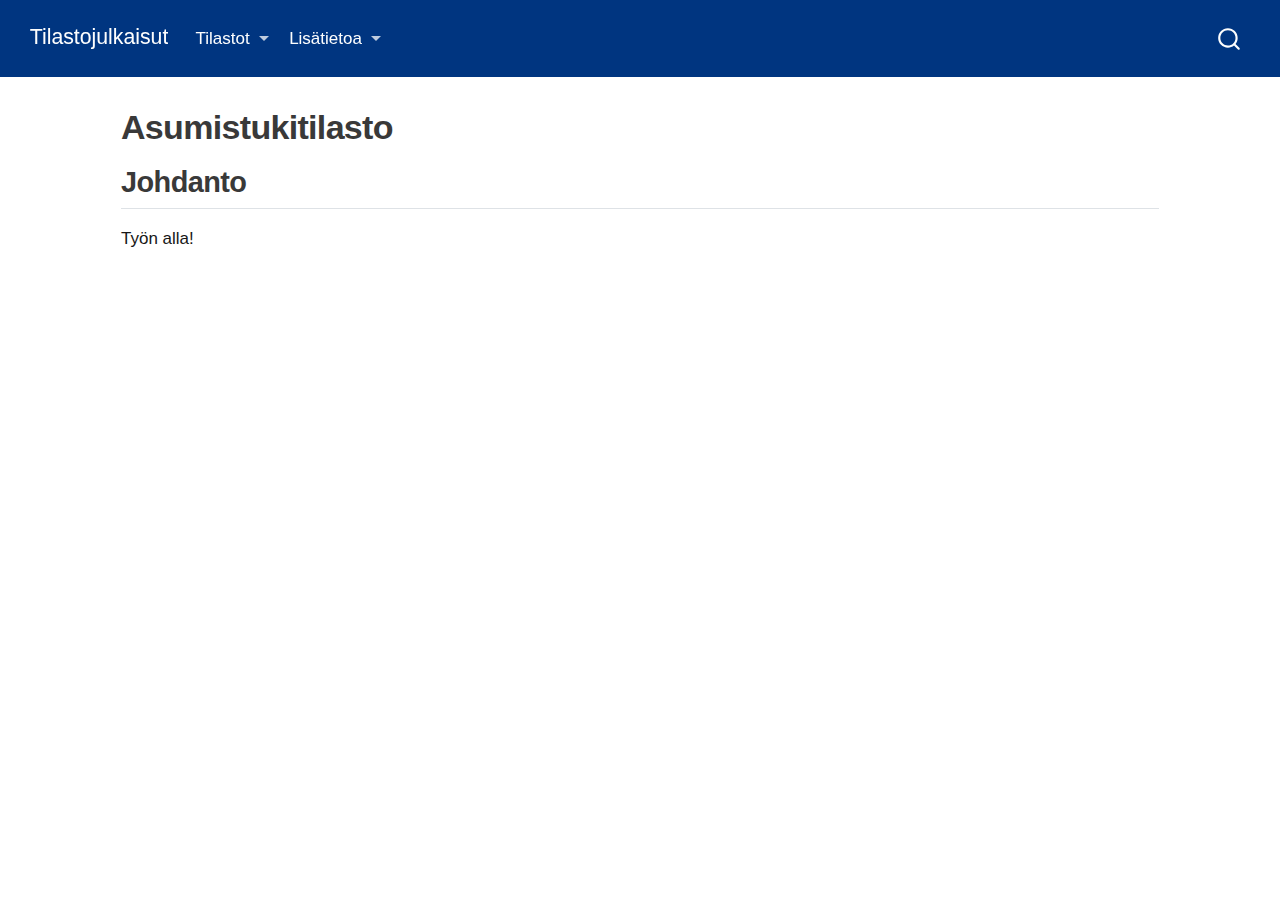
<file: sites/asumistuki/asumistuki.html>
<!DOCTYPE html>
<html xmlns="http://www.w3.org/1999/xhtml" lang="en" xml:lang="en"><head>

<meta charset="utf-8">
<meta name="generator" content="quarto-1.4.549">

<meta name="viewport" content="width=device-width, initial-scale=1.0, user-scalable=yes">


<title>Tilastojulkaisut - Asumistukitilasto</title>
<style>
code{white-space: pre-wrap;}
span.smallcaps{font-variant: small-caps;}
div.columns{display: flex; gap: min(4vw, 1.5em);}
div.column{flex: auto; overflow-x: auto;}
div.hanging-indent{margin-left: 1.5em; text-indent: -1.5em;}
ul.task-list{list-style: none;}
ul.task-list li input[type="checkbox"] {
  width: 0.8em;
  margin: 0 0.8em 0.2em -1em; /* quarto-specific, see https://github.com/quarto-dev/quarto-cli/issues/4556 */ 
  vertical-align: middle;
}
</style>


<script src="../../site_libs/quarto-nav/quarto-nav.js"></script>
<script src="../../site_libs/clipboard/clipboard.min.js"></script>
<script src="../../site_libs/quarto-search/autocomplete.umd.js"></script>
<script src="../../site_libs/quarto-search/fuse.min.js"></script>
<script src="../../site_libs/quarto-search/quarto-search.js"></script>
<meta name="quarto:offset" content="../../">
<script src="../../site_libs/quarto-html/quarto.js"></script>
<script src="../../site_libs/quarto-html/popper.min.js"></script>
<script src="../../site_libs/quarto-html/tippy.umd.min.js"></script>
<script src="../../site_libs/quarto-html/anchor.min.js"></script>
<link href="../../site_libs/quarto-html/tippy.css" rel="stylesheet">
<link href="../../site_libs/quarto-html/quarto-syntax-highlighting.css" rel="stylesheet" id="quarto-text-highlighting-styles">
<script src="../../site_libs/bootstrap/bootstrap.min.js"></script>
<link href="../../site_libs/bootstrap/bootstrap-icons.css" rel="stylesheet">
<link href="../../site_libs/bootstrap/bootstrap.min.css" rel="stylesheet" id="quarto-bootstrap" data-mode="light">
<script id="quarto-search-options" type="application/json">{
  "location": "navbar",
  "copy-button": false,
  "collapse-after": 3,
  "panel-placement": "end",
  "type": "overlay",
  "limit": 50,
  "keyboard-shortcut": [
    "f",
    "/",
    "s"
  ],
  "show-item-context": false,
  "language": {
    "search-no-results-text": "No results",
    "search-matching-documents-text": "matching documents",
    "search-copy-link-title": "Copy link to search",
    "search-hide-matches-text": "Hide additional matches",
    "search-more-match-text": "more match in this document",
    "search-more-matches-text": "more matches in this document",
    "search-clear-button-title": "Clear",
    "search-text-placeholder": "",
    "search-detached-cancel-button-title": "Cancel",
    "search-submit-button-title": "Submit",
    "search-label": "Search"
  }
}</script>


</head>

<body class="nav-fixed fullcontent">

<div id="quarto-search-results"></div>
  <header id="quarto-header" class="headroom fixed-top">
    <nav class="navbar navbar-expand-lg " data-bs-theme="dark">
      <div class="navbar-container container-fluid">
      <div class="navbar-brand-container mx-auto">
    <a class="navbar-brand" href="../../index.html">
    <span class="navbar-title">Tilastojulkaisut</span>
    </a>
  </div>
            <div id="quarto-search" class="" title="Search"></div>
          <button class="navbar-toggler" type="button" data-bs-toggle="collapse" data-bs-target="#navbarCollapse" aria-controls="navbarCollapse" aria-expanded="false" aria-label="Toggle navigation" onclick="if (window.quartoToggleHeadroom) { window.quartoToggleHeadroom(); }">
  <span class="navbar-toggler-icon"></span>
</button>
          <div class="collapse navbar-collapse" id="navbarCollapse">
            <ul class="navbar-nav navbar-nav-scroll me-auto">
  <li class="nav-item dropdown ">
    <a class="nav-link dropdown-toggle" href="#" id="nav-menu-tilastot" role="button" data-bs-toggle="dropdown" aria-expanded="false">
 <span class="menu-text">Tilastot</span>
    </a>
    <ul class="dropdown-menu" aria-labelledby="nav-menu-tilastot">    
        <li>
    <a class="dropdown-item" href="../../sites/asumistuki/asumistuki.html">
 <span class="dropdown-text">Asumistukitilasto</span></a>
  </li>  
        <li>
    <a class="dropdown-item" href="../../sites/kuntoutus/kuntoutus.html">
 <span class="dropdown-text">Kuntoutustilasto</span></a>
  </li>  
        <li>
    <a class="dropdown-item" href="../../sites/opintoetuus/opintoetuus.html">
 <span class="dropdown-text">Opintoetuustilasto</span></a>
  </li>  
        <li>
    <a class="dropdown-item" href="../../sites/perhe-etuus/perhe-etuus.html">
 <span class="dropdown-text">Perhe-etuustilasto</span></a>
  </li>  
        <li>
    <a class="dropdown-item" href="../../sites/sairausvakuutus/sairausvakuutus.html">
 <span class="dropdown-text">Sairausvakuutustilasto</span></a>
  </li>  
        <li>
    <a class="dropdown-item" href="../../sites/sotilasavustus/sotilasavustus.html">
 <span class="dropdown-text">Sotilasavustustilasto</span></a>
  </li>  
        <li>
    <a class="dropdown-item" href="../../sites/toimeentulotuki/toimeentulotuki.html">
 <span class="dropdown-text">Toimeentulotukitilasto</span></a>
  </li>  
        <li>
    <a class="dropdown-item" href="../../sites/tyoterveyshuolto/tyoterveyshuolto.html">
 <span class="dropdown-text">Työterveyshuoltotilasto</span></a>
  </li>  
        <li>
    <a class="dropdown-item" href="../../sites/tyottomyysturva/tyottomyysturva.html">
 <span class="dropdown-text">Työttömyysturvatilasto</span></a>
  </li>  
        <li>
    <a class="dropdown-item" href="../../sites/vammaisetuus/vammaisetuus.html">
 <span class="dropdown-text">Vammaisetuustilasto</span></a>
  </li>  
    </ul>
  </li>
  <li class="nav-item dropdown ">
    <a class="nav-link dropdown-toggle" href="#" id="nav-menu-lisätietoa" role="button" data-bs-toggle="dropdown" aria-expanded="false">
 <span class="menu-text">Lisätietoa</span>
    </a>
    <ul class="dropdown-menu" aria-labelledby="nav-menu-lisätietoa">    
        <li>
    <a class="dropdown-item" href="https://tietotarjotin.fi/tilastodata/2051231/tilastotietokanta-kelasto">
 <span class="dropdown-text">Kelasto</span></a>
  </li>  
    </ul>
  </li>
</ul>
          </div> <!-- /navcollapse -->
          <div class="quarto-navbar-tools">
</div>
      </div> <!-- /container-fluid -->
    </nav>
</header>
<!-- content -->
<div id="quarto-content" class="quarto-container page-columns page-rows-contents page-layout-article page-navbar">
<!-- sidebar -->
<!-- margin-sidebar -->
    
<!-- main -->
<main class="content" id="quarto-document-content">

<header id="title-block-header" class="quarto-title-block default">
<div class="quarto-title">
<h1 class="title">Asumistukitilasto</h1>
</div>



<div class="quarto-title-meta">

    
  
    
  </div>
  


</header>


<section id="johdanto" class="level2">
<h2 class="anchored" data-anchor-id="johdanto">Johdanto</h2>
<p>Työn alla!</p>


</section>

</main> <!-- /main -->
<script id="quarto-html-after-body" type="application/javascript">
window.document.addEventListener("DOMContentLoaded", function (event) {
  const toggleBodyColorMode = (bsSheetEl) => {
    const mode = bsSheetEl.getAttribute("data-mode");
    const bodyEl = window.document.querySelector("body");
    if (mode === "dark") {
      bodyEl.classList.add("quarto-dark");
      bodyEl.classList.remove("quarto-light");
    } else {
      bodyEl.classList.add("quarto-light");
      bodyEl.classList.remove("quarto-dark");
    }
  }
  const toggleBodyColorPrimary = () => {
    const bsSheetEl = window.document.querySelector("link#quarto-bootstrap");
    if (bsSheetEl) {
      toggleBodyColorMode(bsSheetEl);
    }
  }
  toggleBodyColorPrimary();  
  const icon = "";
  const anchorJS = new window.AnchorJS();
  anchorJS.options = {
    placement: 'right',
    icon: icon
  };
  anchorJS.add('.anchored');
  const isCodeAnnotation = (el) => {
    for (const clz of el.classList) {
      if (clz.startsWith('code-annotation-')) {                     
        return true;
      }
    }
    return false;
  }
  const clipboard = new window.ClipboardJS('.code-copy-button', {
    text: function(trigger) {
      const codeEl = trigger.previousElementSibling.cloneNode(true);
      for (const childEl of codeEl.children) {
        if (isCodeAnnotation(childEl)) {
          childEl.remove();
        }
      }
      return codeEl.innerText;
    }
  });
  clipboard.on('success', function(e) {
    // button target
    const button = e.trigger;
    // don't keep focus
    button.blur();
    // flash "checked"
    button.classList.add('code-copy-button-checked');
    var currentTitle = button.getAttribute("title");
    button.setAttribute("title", "Copied!");
    let tooltip;
    if (window.bootstrap) {
      button.setAttribute("data-bs-toggle", "tooltip");
      button.setAttribute("data-bs-placement", "left");
      button.setAttribute("data-bs-title", "Copied!");
      tooltip = new bootstrap.Tooltip(button, 
        { trigger: "manual", 
          customClass: "code-copy-button-tooltip",
          offset: [0, -8]});
      tooltip.show();    
    }
    setTimeout(function() {
      if (tooltip) {
        tooltip.hide();
        button.removeAttribute("data-bs-title");
        button.removeAttribute("data-bs-toggle");
        button.removeAttribute("data-bs-placement");
      }
      button.setAttribute("title", currentTitle);
      button.classList.remove('code-copy-button-checked');
    }, 1000);
    // clear code selection
    e.clearSelection();
  });
  function tippyHover(el, contentFn, onTriggerFn, onUntriggerFn) {
    const config = {
      allowHTML: true,
      maxWidth: 500,
      delay: 100,
      arrow: false,
      appendTo: function(el) {
          return el.parentElement;
      },
      interactive: true,
      interactiveBorder: 10,
      theme: 'quarto',
      placement: 'bottom-start',
    };
    if (contentFn) {
      config.content = contentFn;
    }
    if (onTriggerFn) {
      config.onTrigger = onTriggerFn;
    }
    if (onUntriggerFn) {
      config.onUntrigger = onUntriggerFn;
    }
    window.tippy(el, config); 
  }
  const noterefs = window.document.querySelectorAll('a[role="doc-noteref"]');
  for (var i=0; i<noterefs.length; i++) {
    const ref = noterefs[i];
    tippyHover(ref, function() {
      // use id or data attribute instead here
      let href = ref.getAttribute('data-footnote-href') || ref.getAttribute('href');
      try { href = new URL(href).hash; } catch {}
      const id = href.replace(/^#\/?/, "");
      const note = window.document.getElementById(id);
      return note.innerHTML;
    });
  }
  const xrefs = window.document.querySelectorAll('a.quarto-xref');
  const processXRef = (id, note) => {
    // Strip column container classes
    const stripColumnClz = (el) => {
      el.classList.remove("page-full", "page-columns");
      if (el.children) {
        for (const child of el.children) {
          stripColumnClz(child);
        }
      }
    }
    stripColumnClz(note)
    if (id === null || id.startsWith('sec-')) {
      // Special case sections, only their first couple elements
      const container = document.createElement("div");
      if (note.children && note.children.length > 2) {
        container.appendChild(note.children[0].cloneNode(true));
        for (let i = 1; i < note.children.length; i++) {
          const child = note.children[i];
          if (child.tagName === "P" && child.innerText === "") {
            continue;
          } else {
            container.appendChild(child.cloneNode(true));
            break;
          }
        }
        if (window.Quarto?.typesetMath) {
          window.Quarto.typesetMath(container);
        }
        return container.innerHTML
      } else {
        if (window.Quarto?.typesetMath) {
          window.Quarto.typesetMath(note);
        }
        return note.innerHTML;
      }
    } else {
      // Remove any anchor links if they are present
      const anchorLink = note.querySelector('a.anchorjs-link');
      if (anchorLink) {
        anchorLink.remove();
      }
      if (window.Quarto?.typesetMath) {
        window.Quarto.typesetMath(note);
      }
      // TODO in 1.5, we should make sure this works without a callout special case
      if (note.classList.contains("callout")) {
        return note.outerHTML;
      } else {
        return note.innerHTML;
      }
    }
  }
  for (var i=0; i<xrefs.length; i++) {
    const xref = xrefs[i];
    tippyHover(xref, undefined, function(instance) {
      instance.disable();
      let url = xref.getAttribute('href');
      let hash = undefined; 
      if (url.startsWith('#')) {
        hash = url;
      } else {
        try { hash = new URL(url).hash; } catch {}
      }
      if (hash) {
        const id = hash.replace(/^#\/?/, "");
        const note = window.document.getElementById(id);
        if (note !== null) {
          try {
            const html = processXRef(id, note.cloneNode(true));
            instance.setContent(html);
          } finally {
            instance.enable();
            instance.show();
          }
        } else {
          // See if we can fetch this
          fetch(url.split('#')[0])
          .then(res => res.text())
          .then(html => {
            const parser = new DOMParser();
            const htmlDoc = parser.parseFromString(html, "text/html");
            const note = htmlDoc.getElementById(id);
            if (note !== null) {
              const html = processXRef(id, note);
              instance.setContent(html);
            } 
          }).finally(() => {
            instance.enable();
            instance.show();
          });
        }
      } else {
        // See if we can fetch a full url (with no hash to target)
        // This is a special case and we should probably do some content thinning / targeting
        fetch(url)
        .then(res => res.text())
        .then(html => {
          const parser = new DOMParser();
          const htmlDoc = parser.parseFromString(html, "text/html");
          const note = htmlDoc.querySelector('main.content');
          if (note !== null) {
            // This should only happen for chapter cross references
            // (since there is no id in the URL)
            // remove the first header
            if (note.children.length > 0 && note.children[0].tagName === "HEADER") {
              note.children[0].remove();
            }
            const html = processXRef(null, note);
            instance.setContent(html);
          } 
        }).finally(() => {
          instance.enable();
          instance.show();
        });
      }
    }, function(instance) {
    });
  }
      let selectedAnnoteEl;
      const selectorForAnnotation = ( cell, annotation) => {
        let cellAttr = 'data-code-cell="' + cell + '"';
        let lineAttr = 'data-code-annotation="' +  annotation + '"';
        const selector = 'span[' + cellAttr + '][' + lineAttr + ']';
        return selector;
      }
      const selectCodeLines = (annoteEl) => {
        const doc = window.document;
        const targetCell = annoteEl.getAttribute("data-target-cell");
        const targetAnnotation = annoteEl.getAttribute("data-target-annotation");
        const annoteSpan = window.document.querySelector(selectorForAnnotation(targetCell, targetAnnotation));
        const lines = annoteSpan.getAttribute("data-code-lines").split(",");
        const lineIds = lines.map((line) => {
          return targetCell + "-" + line;
        })
        let top = null;
        let height = null;
        let parent = null;
        if (lineIds.length > 0) {
            //compute the position of the single el (top and bottom and make a div)
            const el = window.document.getElementById(lineIds[0]);
            top = el.offsetTop;
            height = el.offsetHeight;
            parent = el.parentElement.parentElement;
          if (lineIds.length > 1) {
            const lastEl = window.document.getElementById(lineIds[lineIds.length - 1]);
            const bottom = lastEl.offsetTop + lastEl.offsetHeight;
            height = bottom - top;
          }
          if (top !== null && height !== null && parent !== null) {
            // cook up a div (if necessary) and position it 
            let div = window.document.getElementById("code-annotation-line-highlight");
            if (div === null) {
              div = window.document.createElement("div");
              div.setAttribute("id", "code-annotation-line-highlight");
              div.style.position = 'absolute';
              parent.appendChild(div);
            }
            div.style.top = top - 2 + "px";
            div.style.height = height + 4 + "px";
            div.style.left = 0;
            let gutterDiv = window.document.getElementById("code-annotation-line-highlight-gutter");
            if (gutterDiv === null) {
              gutterDiv = window.document.createElement("div");
              gutterDiv.setAttribute("id", "code-annotation-line-highlight-gutter");
              gutterDiv.style.position = 'absolute';
              const codeCell = window.document.getElementById(targetCell);
              const gutter = codeCell.querySelector('.code-annotation-gutter');
              gutter.appendChild(gutterDiv);
            }
            gutterDiv.style.top = top - 2 + "px";
            gutterDiv.style.height = height + 4 + "px";
          }
          selectedAnnoteEl = annoteEl;
        }
      };
      const unselectCodeLines = () => {
        const elementsIds = ["code-annotation-line-highlight", "code-annotation-line-highlight-gutter"];
        elementsIds.forEach((elId) => {
          const div = window.document.getElementById(elId);
          if (div) {
            div.remove();
          }
        });
        selectedAnnoteEl = undefined;
      };
        // Handle positioning of the toggle
    window.addEventListener(
      "resize",
      throttle(() => {
        elRect = undefined;
        if (selectedAnnoteEl) {
          selectCodeLines(selectedAnnoteEl);
        }
      }, 10)
    );
    function throttle(fn, ms) {
    let throttle = false;
    let timer;
      return (...args) => {
        if(!throttle) { // first call gets through
            fn.apply(this, args);
            throttle = true;
        } else { // all the others get throttled
            if(timer) clearTimeout(timer); // cancel #2
            timer = setTimeout(() => {
              fn.apply(this, args);
              timer = throttle = false;
            }, ms);
        }
      };
    }
      // Attach click handler to the DT
      const annoteDls = window.document.querySelectorAll('dt[data-target-cell]');
      for (const annoteDlNode of annoteDls) {
        annoteDlNode.addEventListener('click', (event) => {
          const clickedEl = event.target;
          if (clickedEl !== selectedAnnoteEl) {
            unselectCodeLines();
            const activeEl = window.document.querySelector('dt[data-target-cell].code-annotation-active');
            if (activeEl) {
              activeEl.classList.remove('code-annotation-active');
            }
            selectCodeLines(clickedEl);
            clickedEl.classList.add('code-annotation-active');
          } else {
            // Unselect the line
            unselectCodeLines();
            clickedEl.classList.remove('code-annotation-active');
          }
        });
      }
  const findCites = (el) => {
    const parentEl = el.parentElement;
    if (parentEl) {
      const cites = parentEl.dataset.cites;
      if (cites) {
        return {
          el,
          cites: cites.split(' ')
        };
      } else {
        return findCites(el.parentElement)
      }
    } else {
      return undefined;
    }
  };
  var bibliorefs = window.document.querySelectorAll('a[role="doc-biblioref"]');
  for (var i=0; i<bibliorefs.length; i++) {
    const ref = bibliorefs[i];
    const citeInfo = findCites(ref);
    if (citeInfo) {
      tippyHover(citeInfo.el, function() {
        var popup = window.document.createElement('div');
        citeInfo.cites.forEach(function(cite) {
          var citeDiv = window.document.createElement('div');
          citeDiv.classList.add('hanging-indent');
          citeDiv.classList.add('csl-entry');
          var biblioDiv = window.document.getElementById('ref-' + cite);
          if (biblioDiv) {
            citeDiv.innerHTML = biblioDiv.innerHTML;
          }
          popup.appendChild(citeDiv);
        });
        return popup.innerHTML;
      });
    }
  }
});
</script>
</div> <!-- /content -->




</body></html>
</file>
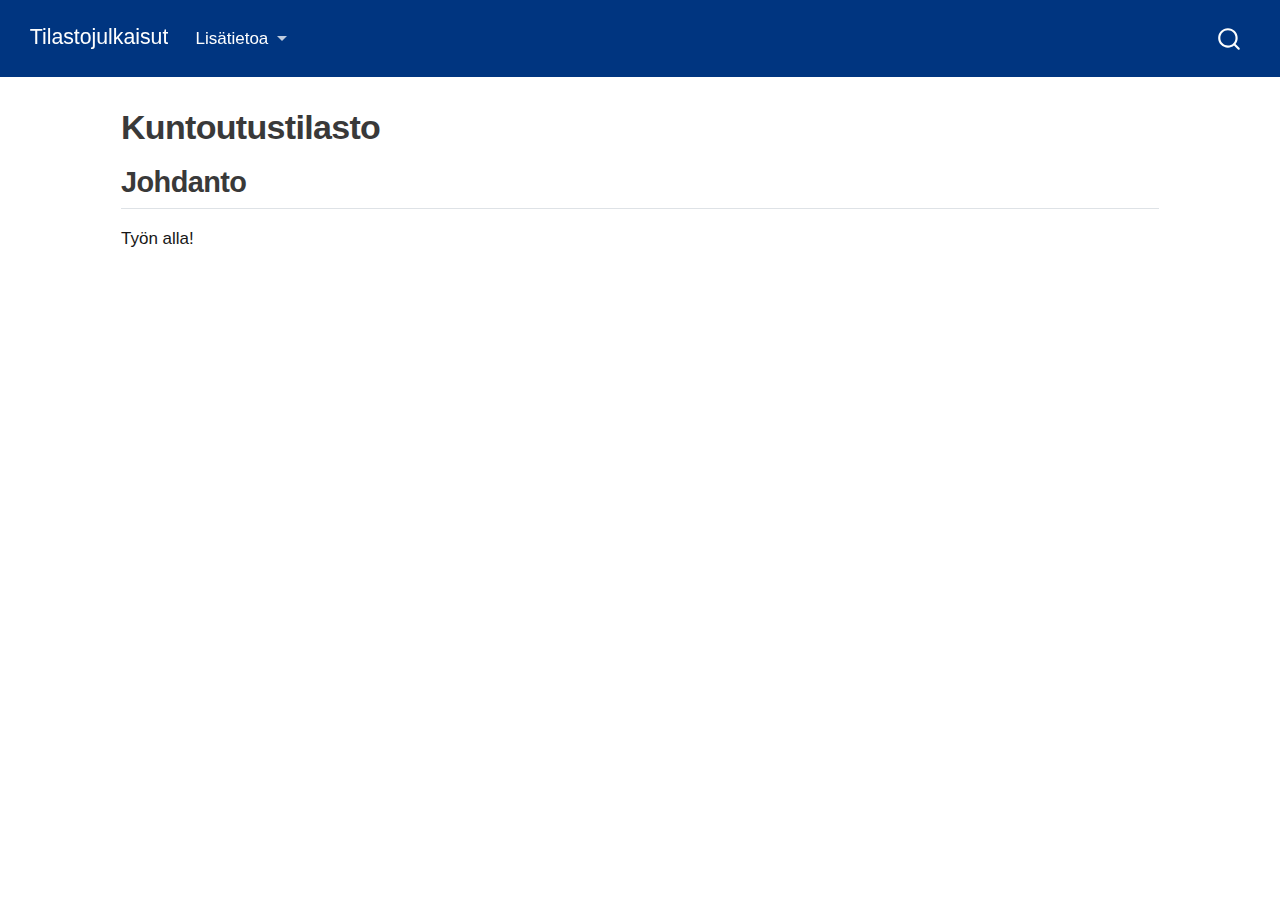
<file: sites/kuntoutus/kuntoutus.html>
<!DOCTYPE html>
<html xmlns="http://www.w3.org/1999/xhtml" lang="en" xml:lang="en"><head>

<meta charset="utf-8">
<meta name="generator" content="quarto-1.4.549">

<meta name="viewport" content="width=device-width, initial-scale=1.0, user-scalable=yes">


<title>Tilastojulkaisut - Kuntoutustilasto</title>
<style>
code{white-space: pre-wrap;}
span.smallcaps{font-variant: small-caps;}
div.columns{display: flex; gap: min(4vw, 1.5em);}
div.column{flex: auto; overflow-x: auto;}
div.hanging-indent{margin-left: 1.5em; text-indent: -1.5em;}
ul.task-list{list-style: none;}
ul.task-list li input[type="checkbox"] {
  width: 0.8em;
  margin: 0 0.8em 0.2em -1em; /* quarto-specific, see https://github.com/quarto-dev/quarto-cli/issues/4556 */ 
  vertical-align: middle;
}
</style>


<script src="../../site_libs/quarto-nav/quarto-nav.js"></script>
<script src="../../site_libs/clipboard/clipboard.min.js"></script>
<script src="../../site_libs/quarto-search/autocomplete.umd.js"></script>
<script src="../../site_libs/quarto-search/fuse.min.js"></script>
<script src="../../site_libs/quarto-search/quarto-search.js"></script>
<meta name="quarto:offset" content="../../">
<script src="../../site_libs/quarto-html/quarto.js"></script>
<script src="../../site_libs/quarto-html/popper.min.js"></script>
<script src="../../site_libs/quarto-html/tippy.umd.min.js"></script>
<script src="../../site_libs/quarto-html/anchor.min.js"></script>
<link href="../../site_libs/quarto-html/tippy.css" rel="stylesheet">
<link href="../../site_libs/quarto-html/quarto-syntax-highlighting.css" rel="stylesheet" id="quarto-text-highlighting-styles">
<script src="../../site_libs/bootstrap/bootstrap.min.js"></script>
<link href="../../site_libs/bootstrap/bootstrap-icons.css" rel="stylesheet">
<link href="../../site_libs/bootstrap/bootstrap.min.css" rel="stylesheet" id="quarto-bootstrap" data-mode="light">
<script id="quarto-search-options" type="application/json">{
  "location": "navbar",
  "copy-button": false,
  "collapse-after": 3,
  "panel-placement": "end",
  "type": "overlay",
  "limit": 50,
  "keyboard-shortcut": [
    "f",
    "/",
    "s"
  ],
  "show-item-context": false,
  "language": {
    "search-no-results-text": "No results",
    "search-matching-documents-text": "matching documents",
    "search-copy-link-title": "Copy link to search",
    "search-hide-matches-text": "Hide additional matches",
    "search-more-match-text": "more match in this document",
    "search-more-matches-text": "more matches in this document",
    "search-clear-button-title": "Clear",
    "search-text-placeholder": "",
    "search-detached-cancel-button-title": "Cancel",
    "search-submit-button-title": "Submit",
    "search-label": "Search"
  }
}</script>


</head>

<body class="nav-fixed fullcontent">

<div id="quarto-search-results"></div>
  <header id="quarto-header" class="headroom fixed-top">
    <nav class="navbar navbar-expand-lg " data-bs-theme="dark">
      <div class="navbar-container container-fluid">
      <div class="navbar-brand-container mx-auto">
    <a class="navbar-brand" href="../../index.html">
    <span class="navbar-title">Tilastojulkaisut</span>
    </a>
  </div>
            <div id="quarto-search" class="" title="Search"></div>
          <button class="navbar-toggler" type="button" data-bs-toggle="collapse" data-bs-target="#navbarCollapse" aria-controls="navbarCollapse" aria-expanded="false" aria-label="Toggle navigation" onclick="if (window.quartoToggleHeadroom) { window.quartoToggleHeadroom(); }">
  <span class="navbar-toggler-icon"></span>
</button>
          <div class="collapse navbar-collapse" id="navbarCollapse">
            <ul class="navbar-nav navbar-nav-scroll me-auto">
  <li class="nav-item dropdown ">
    <a class="nav-link dropdown-toggle" href="#" id="nav-menu-lisätietoa" role="button" data-bs-toggle="dropdown" aria-expanded="false">
 <span class="menu-text">Lisätietoa</span>
    </a>
    <ul class="dropdown-menu" aria-labelledby="nav-menu-lisätietoa">    
        <li>
    <a class="dropdown-item" href="https://tietotarjotin.fi/tilastodata/2051231/tilastotietokanta-kelasto">
 <span class="dropdown-text">Kelasto</span></a>
  </li>  
    </ul>
  </li>
</ul>
          </div> <!-- /navcollapse -->
          <div class="quarto-navbar-tools">
</div>
      </div> <!-- /container-fluid -->
    </nav>
</header>
<!-- content -->
<div id="quarto-content" class="quarto-container page-columns page-rows-contents page-layout-article page-navbar">
<!-- sidebar -->
<!-- margin-sidebar -->
    
<!-- main -->
<main class="content" id="quarto-document-content">

<header id="title-block-header" class="quarto-title-block default">
<div class="quarto-title">
<h1 class="title">Kuntoutustilasto</h1>
</div>



<div class="quarto-title-meta">

    
  
    
  </div>
  


</header>


<section id="johdanto" class="level2">
<h2 class="anchored" data-anchor-id="johdanto">Johdanto</h2>
<p>Työn alla!</p>


</section>

</main> <!-- /main -->
<script id="quarto-html-after-body" type="application/javascript">
window.document.addEventListener("DOMContentLoaded", function (event) {
  const toggleBodyColorMode = (bsSheetEl) => {
    const mode = bsSheetEl.getAttribute("data-mode");
    const bodyEl = window.document.querySelector("body");
    if (mode === "dark") {
      bodyEl.classList.add("quarto-dark");
      bodyEl.classList.remove("quarto-light");
    } else {
      bodyEl.classList.add("quarto-light");
      bodyEl.classList.remove("quarto-dark");
    }
  }
  const toggleBodyColorPrimary = () => {
    const bsSheetEl = window.document.querySelector("link#quarto-bootstrap");
    if (bsSheetEl) {
      toggleBodyColorMode(bsSheetEl);
    }
  }
  toggleBodyColorPrimary();  
  const icon = "";
  const anchorJS = new window.AnchorJS();
  anchorJS.options = {
    placement: 'right',
    icon: icon
  };
  anchorJS.add('.anchored');
  const isCodeAnnotation = (el) => {
    for (const clz of el.classList) {
      if (clz.startsWith('code-annotation-')) {                     
        return true;
      }
    }
    return false;
  }
  const clipboard = new window.ClipboardJS('.code-copy-button', {
    text: function(trigger) {
      const codeEl = trigger.previousElementSibling.cloneNode(true);
      for (const childEl of codeEl.children) {
        if (isCodeAnnotation(childEl)) {
          childEl.remove();
        }
      }
      return codeEl.innerText;
    }
  });
  clipboard.on('success', function(e) {
    // button target
    const button = e.trigger;
    // don't keep focus
    button.blur();
    // flash "checked"
    button.classList.add('code-copy-button-checked');
    var currentTitle = button.getAttribute("title");
    button.setAttribute("title", "Copied!");
    let tooltip;
    if (window.bootstrap) {
      button.setAttribute("data-bs-toggle", "tooltip");
      button.setAttribute("data-bs-placement", "left");
      button.setAttribute("data-bs-title", "Copied!");
      tooltip = new bootstrap.Tooltip(button, 
        { trigger: "manual", 
          customClass: "code-copy-button-tooltip",
          offset: [0, -8]});
      tooltip.show();    
    }
    setTimeout(function() {
      if (tooltip) {
        tooltip.hide();
        button.removeAttribute("data-bs-title");
        button.removeAttribute("data-bs-toggle");
        button.removeAttribute("data-bs-placement");
      }
      button.setAttribute("title", currentTitle);
      button.classList.remove('code-copy-button-checked');
    }, 1000);
    // clear code selection
    e.clearSelection();
  });
  function tippyHover(el, contentFn, onTriggerFn, onUntriggerFn) {
    const config = {
      allowHTML: true,
      maxWidth: 500,
      delay: 100,
      arrow: false,
      appendTo: function(el) {
          return el.parentElement;
      },
      interactive: true,
      interactiveBorder: 10,
      theme: 'quarto',
      placement: 'bottom-start',
    };
    if (contentFn) {
      config.content = contentFn;
    }
    if (onTriggerFn) {
      config.onTrigger = onTriggerFn;
    }
    if (onUntriggerFn) {
      config.onUntrigger = onUntriggerFn;
    }
    window.tippy(el, config); 
  }
  const noterefs = window.document.querySelectorAll('a[role="doc-noteref"]');
  for (var i=0; i<noterefs.length; i++) {
    const ref = noterefs[i];
    tippyHover(ref, function() {
      // use id or data attribute instead here
      let href = ref.getAttribute('data-footnote-href') || ref.getAttribute('href');
      try { href = new URL(href).hash; } catch {}
      const id = href.replace(/^#\/?/, "");
      const note = window.document.getElementById(id);
      return note.innerHTML;
    });
  }
  const xrefs = window.document.querySelectorAll('a.quarto-xref');
  const processXRef = (id, note) => {
    // Strip column container classes
    const stripColumnClz = (el) => {
      el.classList.remove("page-full", "page-columns");
      if (el.children) {
        for (const child of el.children) {
          stripColumnClz(child);
        }
      }
    }
    stripColumnClz(note)
    if (id === null || id.startsWith('sec-')) {
      // Special case sections, only their first couple elements
      const container = document.createElement("div");
      if (note.children && note.children.length > 2) {
        container.appendChild(note.children[0].cloneNode(true));
        for (let i = 1; i < note.children.length; i++) {
          const child = note.children[i];
          if (child.tagName === "P" && child.innerText === "") {
            continue;
          } else {
            container.appendChild(child.cloneNode(true));
            break;
          }
        }
        if (window.Quarto?.typesetMath) {
          window.Quarto.typesetMath(container);
        }
        return container.innerHTML
      } else {
        if (window.Quarto?.typesetMath) {
          window.Quarto.typesetMath(note);
        }
        return note.innerHTML;
      }
    } else {
      // Remove any anchor links if they are present
      const anchorLink = note.querySelector('a.anchorjs-link');
      if (anchorLink) {
        anchorLink.remove();
      }
      if (window.Quarto?.typesetMath) {
        window.Quarto.typesetMath(note);
      }
      // TODO in 1.5, we should make sure this works without a callout special case
      if (note.classList.contains("callout")) {
        return note.outerHTML;
      } else {
        return note.innerHTML;
      }
    }
  }
  for (var i=0; i<xrefs.length; i++) {
    const xref = xrefs[i];
    tippyHover(xref, undefined, function(instance) {
      instance.disable();
      let url = xref.getAttribute('href');
      let hash = undefined; 
      if (url.startsWith('#')) {
        hash = url;
      } else {
        try { hash = new URL(url).hash; } catch {}
      }
      if (hash) {
        const id = hash.replace(/^#\/?/, "");
        const note = window.document.getElementById(id);
        if (note !== null) {
          try {
            const html = processXRef(id, note.cloneNode(true));
            instance.setContent(html);
          } finally {
            instance.enable();
            instance.show();
          }
        } else {
          // See if we can fetch this
          fetch(url.split('#')[0])
          .then(res => res.text())
          .then(html => {
            const parser = new DOMParser();
            const htmlDoc = parser.parseFromString(html, "text/html");
            const note = htmlDoc.getElementById(id);
            if (note !== null) {
              const html = processXRef(id, note);
              instance.setContent(html);
            } 
          }).finally(() => {
            instance.enable();
            instance.show();
          });
        }
      } else {
        // See if we can fetch a full url (with no hash to target)
        // This is a special case and we should probably do some content thinning / targeting
        fetch(url)
        .then(res => res.text())
        .then(html => {
          const parser = new DOMParser();
          const htmlDoc = parser.parseFromString(html, "text/html");
          const note = htmlDoc.querySelector('main.content');
          if (note !== null) {
            // This should only happen for chapter cross references
            // (since there is no id in the URL)
            // remove the first header
            if (note.children.length > 0 && note.children[0].tagName === "HEADER") {
              note.children[0].remove();
            }
            const html = processXRef(null, note);
            instance.setContent(html);
          } 
        }).finally(() => {
          instance.enable();
          instance.show();
        });
      }
    }, function(instance) {
    });
  }
      let selectedAnnoteEl;
      const selectorForAnnotation = ( cell, annotation) => {
        let cellAttr = 'data-code-cell="' + cell + '"';
        let lineAttr = 'data-code-annotation="' +  annotation + '"';
        const selector = 'span[' + cellAttr + '][' + lineAttr + ']';
        return selector;
      }
      const selectCodeLines = (annoteEl) => {
        const doc = window.document;
        const targetCell = annoteEl.getAttribute("data-target-cell");
        const targetAnnotation = annoteEl.getAttribute("data-target-annotation");
        const annoteSpan = window.document.querySelector(selectorForAnnotation(targetCell, targetAnnotation));
        const lines = annoteSpan.getAttribute("data-code-lines").split(",");
        const lineIds = lines.map((line) => {
          return targetCell + "-" + line;
        })
        let top = null;
        let height = null;
        let parent = null;
        if (lineIds.length > 0) {
            //compute the position of the single el (top and bottom and make a div)
            const el = window.document.getElementById(lineIds[0]);
            top = el.offsetTop;
            height = el.offsetHeight;
            parent = el.parentElement.parentElement;
          if (lineIds.length > 1) {
            const lastEl = window.document.getElementById(lineIds[lineIds.length - 1]);
            const bottom = lastEl.offsetTop + lastEl.offsetHeight;
            height = bottom - top;
          }
          if (top !== null && height !== null && parent !== null) {
            // cook up a div (if necessary) and position it 
            let div = window.document.getElementById("code-annotation-line-highlight");
            if (div === null) {
              div = window.document.createElement("div");
              div.setAttribute("id", "code-annotation-line-highlight");
              div.style.position = 'absolute';
              parent.appendChild(div);
            }
            div.style.top = top - 2 + "px";
            div.style.height = height + 4 + "px";
            div.style.left = 0;
            let gutterDiv = window.document.getElementById("code-annotation-line-highlight-gutter");
            if (gutterDiv === null) {
              gutterDiv = window.document.createElement("div");
              gutterDiv.setAttribute("id", "code-annotation-line-highlight-gutter");
              gutterDiv.style.position = 'absolute';
              const codeCell = window.document.getElementById(targetCell);
              const gutter = codeCell.querySelector('.code-annotation-gutter');
              gutter.appendChild(gutterDiv);
            }
            gutterDiv.style.top = top - 2 + "px";
            gutterDiv.style.height = height + 4 + "px";
          }
          selectedAnnoteEl = annoteEl;
        }
      };
      const unselectCodeLines = () => {
        const elementsIds = ["code-annotation-line-highlight", "code-annotation-line-highlight-gutter"];
        elementsIds.forEach((elId) => {
          const div = window.document.getElementById(elId);
          if (div) {
            div.remove();
          }
        });
        selectedAnnoteEl = undefined;
      };
        // Handle positioning of the toggle
    window.addEventListener(
      "resize",
      throttle(() => {
        elRect = undefined;
        if (selectedAnnoteEl) {
          selectCodeLines(selectedAnnoteEl);
        }
      }, 10)
    );
    function throttle(fn, ms) {
    let throttle = false;
    let timer;
      return (...args) => {
        if(!throttle) { // first call gets through
            fn.apply(this, args);
            throttle = true;
        } else { // all the others get throttled
            if(timer) clearTimeout(timer); // cancel #2
            timer = setTimeout(() => {
              fn.apply(this, args);
              timer = throttle = false;
            }, ms);
        }
      };
    }
      // Attach click handler to the DT
      const annoteDls = window.document.querySelectorAll('dt[data-target-cell]');
      for (const annoteDlNode of annoteDls) {
        annoteDlNode.addEventListener('click', (event) => {
          const clickedEl = event.target;
          if (clickedEl !== selectedAnnoteEl) {
            unselectCodeLines();
            const activeEl = window.document.querySelector('dt[data-target-cell].code-annotation-active');
            if (activeEl) {
              activeEl.classList.remove('code-annotation-active');
            }
            selectCodeLines(clickedEl);
            clickedEl.classList.add('code-annotation-active');
          } else {
            // Unselect the line
            unselectCodeLines();
            clickedEl.classList.remove('code-annotation-active');
          }
        });
      }
  const findCites = (el) => {
    const parentEl = el.parentElement;
    if (parentEl) {
      const cites = parentEl.dataset.cites;
      if (cites) {
        return {
          el,
          cites: cites.split(' ')
        };
      } else {
        return findCites(el.parentElement)
      }
    } else {
      return undefined;
    }
  };
  var bibliorefs = window.document.querySelectorAll('a[role="doc-biblioref"]');
  for (var i=0; i<bibliorefs.length; i++) {
    const ref = bibliorefs[i];
    const citeInfo = findCites(ref);
    if (citeInfo) {
      tippyHover(citeInfo.el, function() {
        var popup = window.document.createElement('div');
        citeInfo.cites.forEach(function(cite) {
          var citeDiv = window.document.createElement('div');
          citeDiv.classList.add('hanging-indent');
          citeDiv.classList.add('csl-entry');
          var biblioDiv = window.document.getElementById('ref-' + cite);
          if (biblioDiv) {
            citeDiv.innerHTML = biblioDiv.innerHTML;
          }
          popup.appendChild(citeDiv);
        });
        return popup.innerHTML;
      });
    }
  }
});
</script>
</div> <!-- /content -->




</body></html>
</file>
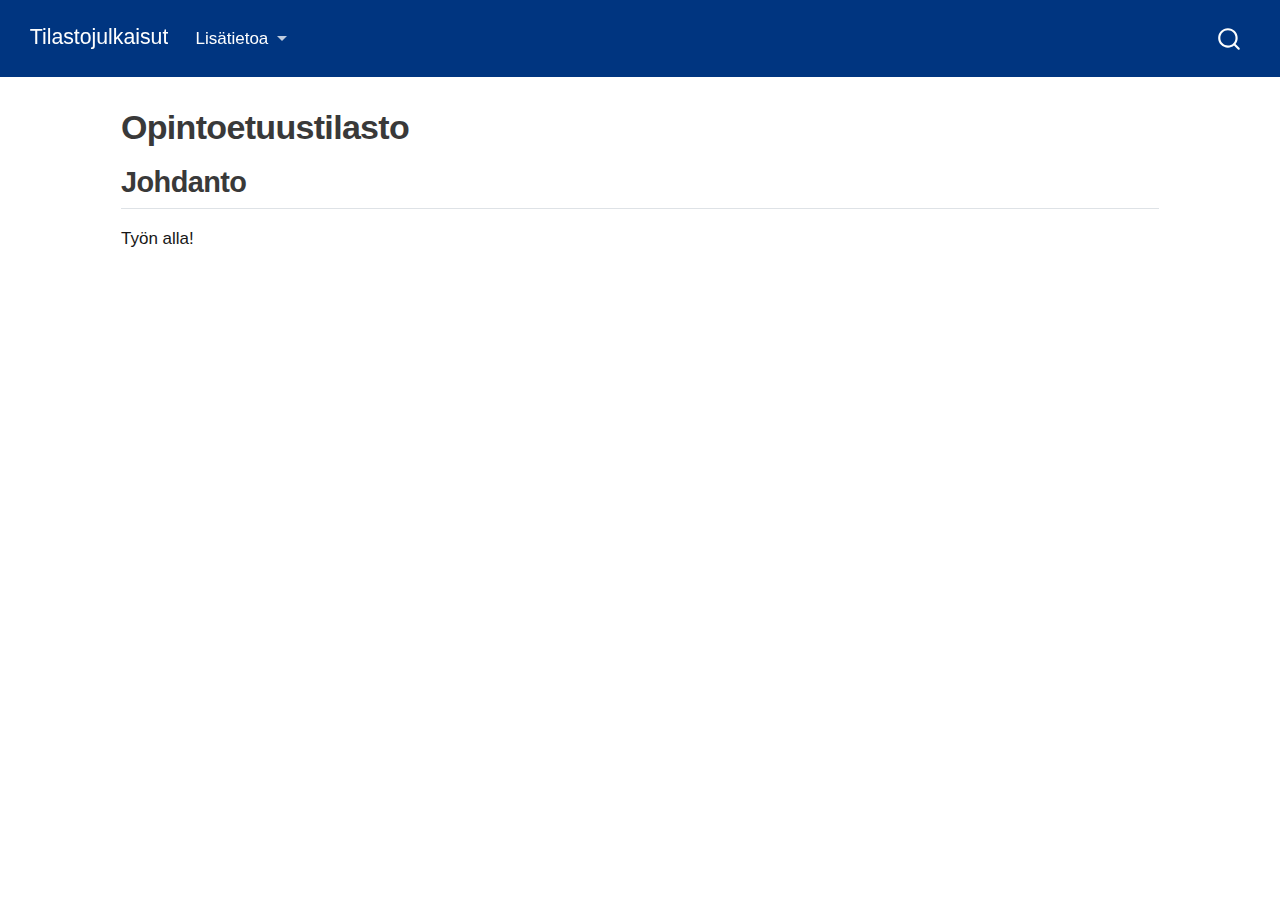
<file: sites/opintoetuus/opintoetuus.html>
<!DOCTYPE html>
<html xmlns="http://www.w3.org/1999/xhtml" lang="en" xml:lang="en"><head>

<meta charset="utf-8">
<meta name="generator" content="quarto-1.4.549">

<meta name="viewport" content="width=device-width, initial-scale=1.0, user-scalable=yes">


<title>Tilastojulkaisut - Opintoetuustilasto</title>
<style>
code{white-space: pre-wrap;}
span.smallcaps{font-variant: small-caps;}
div.columns{display: flex; gap: min(4vw, 1.5em);}
div.column{flex: auto; overflow-x: auto;}
div.hanging-indent{margin-left: 1.5em; text-indent: -1.5em;}
ul.task-list{list-style: none;}
ul.task-list li input[type="checkbox"] {
  width: 0.8em;
  margin: 0 0.8em 0.2em -1em; /* quarto-specific, see https://github.com/quarto-dev/quarto-cli/issues/4556 */ 
  vertical-align: middle;
}
</style>


<script src="../../site_libs/quarto-nav/quarto-nav.js"></script>
<script src="../../site_libs/clipboard/clipboard.min.js"></script>
<script src="../../site_libs/quarto-search/autocomplete.umd.js"></script>
<script src="../../site_libs/quarto-search/fuse.min.js"></script>
<script src="../../site_libs/quarto-search/quarto-search.js"></script>
<meta name="quarto:offset" content="../../">
<script src="../../site_libs/quarto-html/quarto.js"></script>
<script src="../../site_libs/quarto-html/popper.min.js"></script>
<script src="../../site_libs/quarto-html/tippy.umd.min.js"></script>
<script src="../../site_libs/quarto-html/anchor.min.js"></script>
<link href="../../site_libs/quarto-html/tippy.css" rel="stylesheet">
<link href="../../site_libs/quarto-html/quarto-syntax-highlighting.css" rel="stylesheet" id="quarto-text-highlighting-styles">
<script src="../../site_libs/bootstrap/bootstrap.min.js"></script>
<link href="../../site_libs/bootstrap/bootstrap-icons.css" rel="stylesheet">
<link href="../../site_libs/bootstrap/bootstrap.min.css" rel="stylesheet" id="quarto-bootstrap" data-mode="light">
<script id="quarto-search-options" type="application/json">{
  "location": "navbar",
  "copy-button": false,
  "collapse-after": 3,
  "panel-placement": "end",
  "type": "overlay",
  "limit": 50,
  "keyboard-shortcut": [
    "f",
    "/",
    "s"
  ],
  "show-item-context": false,
  "language": {
    "search-no-results-text": "No results",
    "search-matching-documents-text": "matching documents",
    "search-copy-link-title": "Copy link to search",
    "search-hide-matches-text": "Hide additional matches",
    "search-more-match-text": "more match in this document",
    "search-more-matches-text": "more matches in this document",
    "search-clear-button-title": "Clear",
    "search-text-placeholder": "",
    "search-detached-cancel-button-title": "Cancel",
    "search-submit-button-title": "Submit",
    "search-label": "Search"
  }
}</script>


</head>

<body class="nav-fixed fullcontent">

<div id="quarto-search-results"></div>
  <header id="quarto-header" class="headroom fixed-top">
    <nav class="navbar navbar-expand-lg " data-bs-theme="dark">
      <div class="navbar-container container-fluid">
      <div class="navbar-brand-container mx-auto">
    <a class="navbar-brand" href="../../index.html">
    <span class="navbar-title">Tilastojulkaisut</span>
    </a>
  </div>
            <div id="quarto-search" class="" title="Search"></div>
          <button class="navbar-toggler" type="button" data-bs-toggle="collapse" data-bs-target="#navbarCollapse" aria-controls="navbarCollapse" aria-expanded="false" aria-label="Toggle navigation" onclick="if (window.quartoToggleHeadroom) { window.quartoToggleHeadroom(); }">
  <span class="navbar-toggler-icon"></span>
</button>
          <div class="collapse navbar-collapse" id="navbarCollapse">
            <ul class="navbar-nav navbar-nav-scroll me-auto">
  <li class="nav-item dropdown ">
    <a class="nav-link dropdown-toggle" href="#" id="nav-menu-lisätietoa" role="button" data-bs-toggle="dropdown" aria-expanded="false">
 <span class="menu-text">Lisätietoa</span>
    </a>
    <ul class="dropdown-menu" aria-labelledby="nav-menu-lisätietoa">    
        <li>
    <a class="dropdown-item" href="https://tietotarjotin.fi/tilastodata/2051231/tilastotietokanta-kelasto">
 <span class="dropdown-text">Kelasto</span></a>
  </li>  
    </ul>
  </li>
</ul>
          </div> <!-- /navcollapse -->
          <div class="quarto-navbar-tools">
</div>
      </div> <!-- /container-fluid -->
    </nav>
</header>
<!-- content -->
<div id="quarto-content" class="quarto-container page-columns page-rows-contents page-layout-article page-navbar">
<!-- sidebar -->
<!-- margin-sidebar -->
    
<!-- main -->
<main class="content" id="quarto-document-content">

<header id="title-block-header" class="quarto-title-block default">
<div class="quarto-title">
<h1 class="title">Opintoetuustilasto</h1>
</div>



<div class="quarto-title-meta">

    
  
    
  </div>
  


</header>


<section id="johdanto" class="level2">
<h2 class="anchored" data-anchor-id="johdanto">Johdanto</h2>
<p>Työn alla!</p>


</section>

</main> <!-- /main -->
<script id="quarto-html-after-body" type="application/javascript">
window.document.addEventListener("DOMContentLoaded", function (event) {
  const toggleBodyColorMode = (bsSheetEl) => {
    const mode = bsSheetEl.getAttribute("data-mode");
    const bodyEl = window.document.querySelector("body");
    if (mode === "dark") {
      bodyEl.classList.add("quarto-dark");
      bodyEl.classList.remove("quarto-light");
    } else {
      bodyEl.classList.add("quarto-light");
      bodyEl.classList.remove("quarto-dark");
    }
  }
  const toggleBodyColorPrimary = () => {
    const bsSheetEl = window.document.querySelector("link#quarto-bootstrap");
    if (bsSheetEl) {
      toggleBodyColorMode(bsSheetEl);
    }
  }
  toggleBodyColorPrimary();  
  const icon = "";
  const anchorJS = new window.AnchorJS();
  anchorJS.options = {
    placement: 'right',
    icon: icon
  };
  anchorJS.add('.anchored');
  const isCodeAnnotation = (el) => {
    for (const clz of el.classList) {
      if (clz.startsWith('code-annotation-')) {                     
        return true;
      }
    }
    return false;
  }
  const clipboard = new window.ClipboardJS('.code-copy-button', {
    text: function(trigger) {
      const codeEl = trigger.previousElementSibling.cloneNode(true);
      for (const childEl of codeEl.children) {
        if (isCodeAnnotation(childEl)) {
          childEl.remove();
        }
      }
      return codeEl.innerText;
    }
  });
  clipboard.on('success', function(e) {
    // button target
    const button = e.trigger;
    // don't keep focus
    button.blur();
    // flash "checked"
    button.classList.add('code-copy-button-checked');
    var currentTitle = button.getAttribute("title");
    button.setAttribute("title", "Copied!");
    let tooltip;
    if (window.bootstrap) {
      button.setAttribute("data-bs-toggle", "tooltip");
      button.setAttribute("data-bs-placement", "left");
      button.setAttribute("data-bs-title", "Copied!");
      tooltip = new bootstrap.Tooltip(button, 
        { trigger: "manual", 
          customClass: "code-copy-button-tooltip",
          offset: [0, -8]});
      tooltip.show();    
    }
    setTimeout(function() {
      if (tooltip) {
        tooltip.hide();
        button.removeAttribute("data-bs-title");
        button.removeAttribute("data-bs-toggle");
        button.removeAttribute("data-bs-placement");
      }
      button.setAttribute("title", currentTitle);
      button.classList.remove('code-copy-button-checked');
    }, 1000);
    // clear code selection
    e.clearSelection();
  });
  function tippyHover(el, contentFn, onTriggerFn, onUntriggerFn) {
    const config = {
      allowHTML: true,
      maxWidth: 500,
      delay: 100,
      arrow: false,
      appendTo: function(el) {
          return el.parentElement;
      },
      interactive: true,
      interactiveBorder: 10,
      theme: 'quarto',
      placement: 'bottom-start',
    };
    if (contentFn) {
      config.content = contentFn;
    }
    if (onTriggerFn) {
      config.onTrigger = onTriggerFn;
    }
    if (onUntriggerFn) {
      config.onUntrigger = onUntriggerFn;
    }
    window.tippy(el, config); 
  }
  const noterefs = window.document.querySelectorAll('a[role="doc-noteref"]');
  for (var i=0; i<noterefs.length; i++) {
    const ref = noterefs[i];
    tippyHover(ref, function() {
      // use id or data attribute instead here
      let href = ref.getAttribute('data-footnote-href') || ref.getAttribute('href');
      try { href = new URL(href).hash; } catch {}
      const id = href.replace(/^#\/?/, "");
      const note = window.document.getElementById(id);
      return note.innerHTML;
    });
  }
  const xrefs = window.document.querySelectorAll('a.quarto-xref');
  const processXRef = (id, note) => {
    // Strip column container classes
    const stripColumnClz = (el) => {
      el.classList.remove("page-full", "page-columns");
      if (el.children) {
        for (const child of el.children) {
          stripColumnClz(child);
        }
      }
    }
    stripColumnClz(note)
    if (id === null || id.startsWith('sec-')) {
      // Special case sections, only their first couple elements
      const container = document.createElement("div");
      if (note.children && note.children.length > 2) {
        container.appendChild(note.children[0].cloneNode(true));
        for (let i = 1; i < note.children.length; i++) {
          const child = note.children[i];
          if (child.tagName === "P" && child.innerText === "") {
            continue;
          } else {
            container.appendChild(child.cloneNode(true));
            break;
          }
        }
        if (window.Quarto?.typesetMath) {
          window.Quarto.typesetMath(container);
        }
        return container.innerHTML
      } else {
        if (window.Quarto?.typesetMath) {
          window.Quarto.typesetMath(note);
        }
        return note.innerHTML;
      }
    } else {
      // Remove any anchor links if they are present
      const anchorLink = note.querySelector('a.anchorjs-link');
      if (anchorLink) {
        anchorLink.remove();
      }
      if (window.Quarto?.typesetMath) {
        window.Quarto.typesetMath(note);
      }
      // TODO in 1.5, we should make sure this works without a callout special case
      if (note.classList.contains("callout")) {
        return note.outerHTML;
      } else {
        return note.innerHTML;
      }
    }
  }
  for (var i=0; i<xrefs.length; i++) {
    const xref = xrefs[i];
    tippyHover(xref, undefined, function(instance) {
      instance.disable();
      let url = xref.getAttribute('href');
      let hash = undefined; 
      if (url.startsWith('#')) {
        hash = url;
      } else {
        try { hash = new URL(url).hash; } catch {}
      }
      if (hash) {
        const id = hash.replace(/^#\/?/, "");
        const note = window.document.getElementById(id);
        if (note !== null) {
          try {
            const html = processXRef(id, note.cloneNode(true));
            instance.setContent(html);
          } finally {
            instance.enable();
            instance.show();
          }
        } else {
          // See if we can fetch this
          fetch(url.split('#')[0])
          .then(res => res.text())
          .then(html => {
            const parser = new DOMParser();
            const htmlDoc = parser.parseFromString(html, "text/html");
            const note = htmlDoc.getElementById(id);
            if (note !== null) {
              const html = processXRef(id, note);
              instance.setContent(html);
            } 
          }).finally(() => {
            instance.enable();
            instance.show();
          });
        }
      } else {
        // See if we can fetch a full url (with no hash to target)
        // This is a special case and we should probably do some content thinning / targeting
        fetch(url)
        .then(res => res.text())
        .then(html => {
          const parser = new DOMParser();
          const htmlDoc = parser.parseFromString(html, "text/html");
          const note = htmlDoc.querySelector('main.content');
          if (note !== null) {
            // This should only happen for chapter cross references
            // (since there is no id in the URL)
            // remove the first header
            if (note.children.length > 0 && note.children[0].tagName === "HEADER") {
              note.children[0].remove();
            }
            const html = processXRef(null, note);
            instance.setContent(html);
          } 
        }).finally(() => {
          instance.enable();
          instance.show();
        });
      }
    }, function(instance) {
    });
  }
      let selectedAnnoteEl;
      const selectorForAnnotation = ( cell, annotation) => {
        let cellAttr = 'data-code-cell="' + cell + '"';
        let lineAttr = 'data-code-annotation="' +  annotation + '"';
        const selector = 'span[' + cellAttr + '][' + lineAttr + ']';
        return selector;
      }
      const selectCodeLines = (annoteEl) => {
        const doc = window.document;
        const targetCell = annoteEl.getAttribute("data-target-cell");
        const targetAnnotation = annoteEl.getAttribute("data-target-annotation");
        const annoteSpan = window.document.querySelector(selectorForAnnotation(targetCell, targetAnnotation));
        const lines = annoteSpan.getAttribute("data-code-lines").split(",");
        const lineIds = lines.map((line) => {
          return targetCell + "-" + line;
        })
        let top = null;
        let height = null;
        let parent = null;
        if (lineIds.length > 0) {
            //compute the position of the single el (top and bottom and make a div)
            const el = window.document.getElementById(lineIds[0]);
            top = el.offsetTop;
            height = el.offsetHeight;
            parent = el.parentElement.parentElement;
          if (lineIds.length > 1) {
            const lastEl = window.document.getElementById(lineIds[lineIds.length - 1]);
            const bottom = lastEl.offsetTop + lastEl.offsetHeight;
            height = bottom - top;
          }
          if (top !== null && height !== null && parent !== null) {
            // cook up a div (if necessary) and position it 
            let div = window.document.getElementById("code-annotation-line-highlight");
            if (div === null) {
              div = window.document.createElement("div");
              div.setAttribute("id", "code-annotation-line-highlight");
              div.style.position = 'absolute';
              parent.appendChild(div);
            }
            div.style.top = top - 2 + "px";
            div.style.height = height + 4 + "px";
            div.style.left = 0;
            let gutterDiv = window.document.getElementById("code-annotation-line-highlight-gutter");
            if (gutterDiv === null) {
              gutterDiv = window.document.createElement("div");
              gutterDiv.setAttribute("id", "code-annotation-line-highlight-gutter");
              gutterDiv.style.position = 'absolute';
              const codeCell = window.document.getElementById(targetCell);
              const gutter = codeCell.querySelector('.code-annotation-gutter');
              gutter.appendChild(gutterDiv);
            }
            gutterDiv.style.top = top - 2 + "px";
            gutterDiv.style.height = height + 4 + "px";
          }
          selectedAnnoteEl = annoteEl;
        }
      };
      const unselectCodeLines = () => {
        const elementsIds = ["code-annotation-line-highlight", "code-annotation-line-highlight-gutter"];
        elementsIds.forEach((elId) => {
          const div = window.document.getElementById(elId);
          if (div) {
            div.remove();
          }
        });
        selectedAnnoteEl = undefined;
      };
        // Handle positioning of the toggle
    window.addEventListener(
      "resize",
      throttle(() => {
        elRect = undefined;
        if (selectedAnnoteEl) {
          selectCodeLines(selectedAnnoteEl);
        }
      }, 10)
    );
    function throttle(fn, ms) {
    let throttle = false;
    let timer;
      return (...args) => {
        if(!throttle) { // first call gets through
            fn.apply(this, args);
            throttle = true;
        } else { // all the others get throttled
            if(timer) clearTimeout(timer); // cancel #2
            timer = setTimeout(() => {
              fn.apply(this, args);
              timer = throttle = false;
            }, ms);
        }
      };
    }
      // Attach click handler to the DT
      const annoteDls = window.document.querySelectorAll('dt[data-target-cell]');
      for (const annoteDlNode of annoteDls) {
        annoteDlNode.addEventListener('click', (event) => {
          const clickedEl = event.target;
          if (clickedEl !== selectedAnnoteEl) {
            unselectCodeLines();
            const activeEl = window.document.querySelector('dt[data-target-cell].code-annotation-active');
            if (activeEl) {
              activeEl.classList.remove('code-annotation-active');
            }
            selectCodeLines(clickedEl);
            clickedEl.classList.add('code-annotation-active');
          } else {
            // Unselect the line
            unselectCodeLines();
            clickedEl.classList.remove('code-annotation-active');
          }
        });
      }
  const findCites = (el) => {
    const parentEl = el.parentElement;
    if (parentEl) {
      const cites = parentEl.dataset.cites;
      if (cites) {
        return {
          el,
          cites: cites.split(' ')
        };
      } else {
        return findCites(el.parentElement)
      }
    } else {
      return undefined;
    }
  };
  var bibliorefs = window.document.querySelectorAll('a[role="doc-biblioref"]');
  for (var i=0; i<bibliorefs.length; i++) {
    const ref = bibliorefs[i];
    const citeInfo = findCites(ref);
    if (citeInfo) {
      tippyHover(citeInfo.el, function() {
        var popup = window.document.createElement('div');
        citeInfo.cites.forEach(function(cite) {
          var citeDiv = window.document.createElement('div');
          citeDiv.classList.add('hanging-indent');
          citeDiv.classList.add('csl-entry');
          var biblioDiv = window.document.getElementById('ref-' + cite);
          if (biblioDiv) {
            citeDiv.innerHTML = biblioDiv.innerHTML;
          }
          popup.appendChild(citeDiv);
        });
        return popup.innerHTML;
      });
    }
  }
});
</script>
</div> <!-- /content -->




</body></html>
</file>
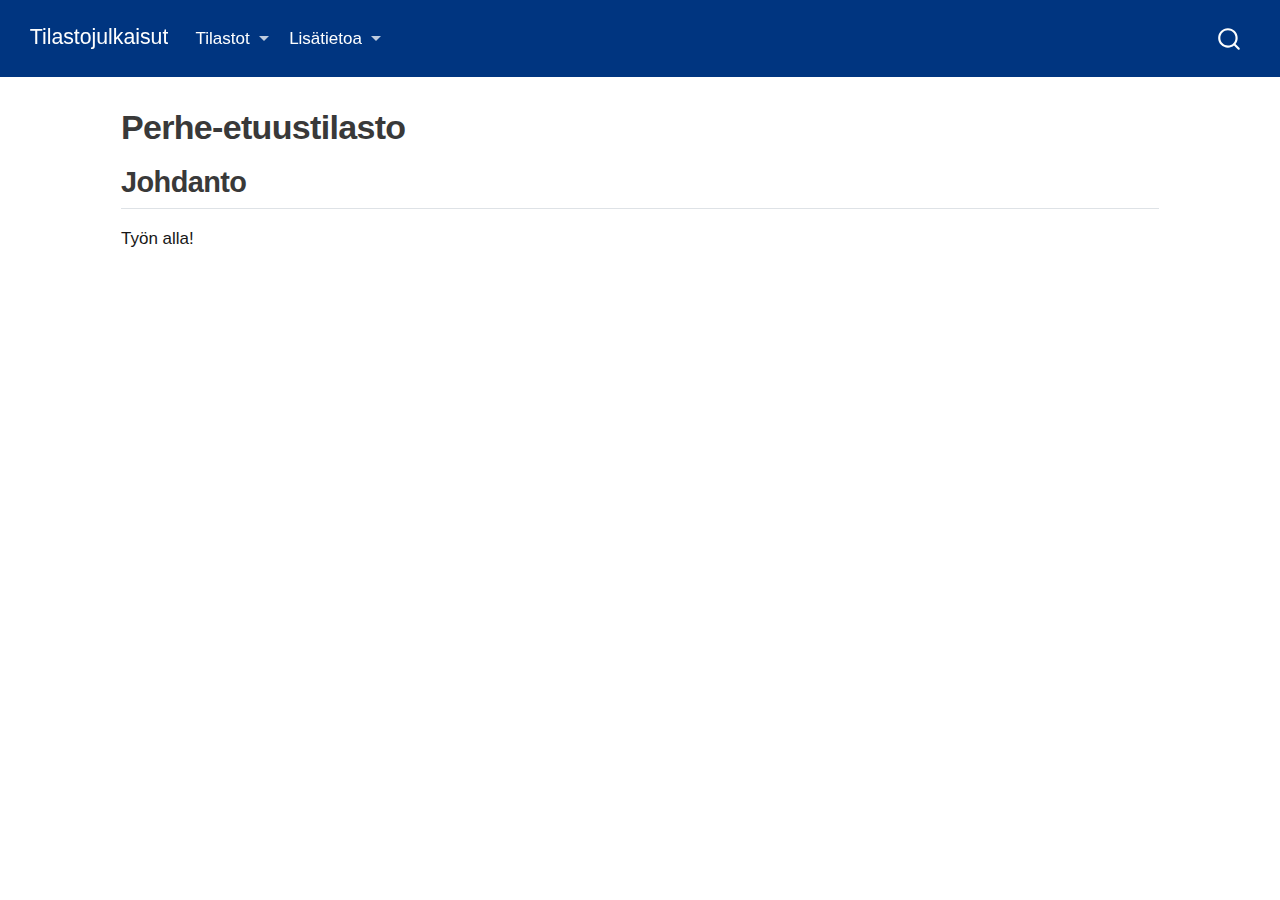
<file: sites/perhe-etuus/perhe-etuus.html>
<!DOCTYPE html>
<html xmlns="http://www.w3.org/1999/xhtml" lang="en" xml:lang="en"><head>

<meta charset="utf-8">
<meta name="generator" content="quarto-1.4.549">

<meta name="viewport" content="width=device-width, initial-scale=1.0, user-scalable=yes">


<title>Tilastojulkaisut - Perhe-etuustilasto</title>
<style>
code{white-space: pre-wrap;}
span.smallcaps{font-variant: small-caps;}
div.columns{display: flex; gap: min(4vw, 1.5em);}
div.column{flex: auto; overflow-x: auto;}
div.hanging-indent{margin-left: 1.5em; text-indent: -1.5em;}
ul.task-list{list-style: none;}
ul.task-list li input[type="checkbox"] {
  width: 0.8em;
  margin: 0 0.8em 0.2em -1em; /* quarto-specific, see https://github.com/quarto-dev/quarto-cli/issues/4556 */ 
  vertical-align: middle;
}
</style>


<script src="../../site_libs/quarto-nav/quarto-nav.js"></script>
<script src="../../site_libs/clipboard/clipboard.min.js"></script>
<script src="../../site_libs/quarto-search/autocomplete.umd.js"></script>
<script src="../../site_libs/quarto-search/fuse.min.js"></script>
<script src="../../site_libs/quarto-search/quarto-search.js"></script>
<meta name="quarto:offset" content="../../">
<script src="../../site_libs/quarto-html/quarto.js"></script>
<script src="../../site_libs/quarto-html/popper.min.js"></script>
<script src="../../site_libs/quarto-html/tippy.umd.min.js"></script>
<script src="../../site_libs/quarto-html/anchor.min.js"></script>
<link href="../../site_libs/quarto-html/tippy.css" rel="stylesheet">
<link href="../../site_libs/quarto-html/quarto-syntax-highlighting.css" rel="stylesheet" id="quarto-text-highlighting-styles">
<script src="../../site_libs/bootstrap/bootstrap.min.js"></script>
<link href="../../site_libs/bootstrap/bootstrap-icons.css" rel="stylesheet">
<link href="../../site_libs/bootstrap/bootstrap.min.css" rel="stylesheet" id="quarto-bootstrap" data-mode="light">
<script id="quarto-search-options" type="application/json">{
  "location": "navbar",
  "copy-button": false,
  "collapse-after": 3,
  "panel-placement": "end",
  "type": "overlay",
  "limit": 50,
  "keyboard-shortcut": [
    "f",
    "/",
    "s"
  ],
  "show-item-context": false,
  "language": {
    "search-no-results-text": "No results",
    "search-matching-documents-text": "matching documents",
    "search-copy-link-title": "Copy link to search",
    "search-hide-matches-text": "Hide additional matches",
    "search-more-match-text": "more match in this document",
    "search-more-matches-text": "more matches in this document",
    "search-clear-button-title": "Clear",
    "search-text-placeholder": "",
    "search-detached-cancel-button-title": "Cancel",
    "search-submit-button-title": "Submit",
    "search-label": "Search"
  }
}</script>


</head>

<body class="nav-fixed fullcontent">

<div id="quarto-search-results"></div>
  <header id="quarto-header" class="headroom fixed-top">
    <nav class="navbar navbar-expand-lg " data-bs-theme="dark">
      <div class="navbar-container container-fluid">
      <div class="navbar-brand-container mx-auto">
    <a class="navbar-brand" href="../../index.html">
    <span class="navbar-title">Tilastojulkaisut</span>
    </a>
  </div>
            <div id="quarto-search" class="" title="Search"></div>
          <button class="navbar-toggler" type="button" data-bs-toggle="collapse" data-bs-target="#navbarCollapse" aria-controls="navbarCollapse" aria-expanded="false" aria-label="Toggle navigation" onclick="if (window.quartoToggleHeadroom) { window.quartoToggleHeadroom(); }">
  <span class="navbar-toggler-icon"></span>
</button>
          <div class="collapse navbar-collapse" id="navbarCollapse">
            <ul class="navbar-nav navbar-nav-scroll me-auto">
  <li class="nav-item dropdown ">
    <a class="nav-link dropdown-toggle" href="#" id="nav-menu-tilastot" role="button" data-bs-toggle="dropdown" aria-expanded="false">
 <span class="menu-text">Tilastot</span>
    </a>
    <ul class="dropdown-menu" aria-labelledby="nav-menu-tilastot">    
        <li>
    <a class="dropdown-item" href="../../sites/asumistuki/asumistuki.html">
 <span class="dropdown-text">Asumistukitilasto</span></a>
  </li>  
        <li>
    <a class="dropdown-item" href="../../sites/kuntoutus/kuntoutus.html">
 <span class="dropdown-text">Kuntoutustilasto</span></a>
  </li>  
        <li>
    <a class="dropdown-item" href="../../sites/opintoetuus/opintoetuus.html">
 <span class="dropdown-text">Opintoetuustilasto</span></a>
  </li>  
        <li>
    <a class="dropdown-item" href="../../sites/perhe-etuus/perhe-etuus.html">
 <span class="dropdown-text">Perhe-etuustilasto</span></a>
  </li>  
        <li>
    <a class="dropdown-item" href="../../sites/sairausvakuutus/sairausvakuutus.html">
 <span class="dropdown-text">Sairausvakuutustilasto</span></a>
  </li>  
        <li>
    <a class="dropdown-item" href="../../sites/sotilasavustus/sotilasavustus.html">
 <span class="dropdown-text">Sotilasavustustilasto</span></a>
  </li>  
        <li>
    <a class="dropdown-item" href="../../sites/toimeentulotuki/toimeentulotuki.html">
 <span class="dropdown-text">Toimeentulotukitilasto</span></a>
  </li>  
        <li>
    <a class="dropdown-item" href="../../sites/tyoterveyshuolto/tyoterveyshuolto.html">
 <span class="dropdown-text">Työterveyshuoltotilasto</span></a>
  </li>  
        <li>
    <a class="dropdown-item" href="../../sites/tyottomyysturva/tyottomyysturva.html">
 <span class="dropdown-text">Työttömyysturvatilasto</span></a>
  </li>  
        <li>
    <a class="dropdown-item" href="../../sites/vammaisetuus/vammaisetuus.html">
 <span class="dropdown-text">Vammaisetuustilasto</span></a>
  </li>  
    </ul>
  </li>
  <li class="nav-item dropdown ">
    <a class="nav-link dropdown-toggle" href="#" id="nav-menu-lisätietoa" role="button" data-bs-toggle="dropdown" aria-expanded="false">
 <span class="menu-text">Lisätietoa</span>
    </a>
    <ul class="dropdown-menu" aria-labelledby="nav-menu-lisätietoa">    
        <li>
    <a class="dropdown-item" href="https://tietotarjotin.fi/tilastodata/2051231/tilastotietokanta-kelasto">
 <span class="dropdown-text">Kelasto</span></a>
  </li>  
    </ul>
  </li>
</ul>
          </div> <!-- /navcollapse -->
          <div class="quarto-navbar-tools">
</div>
      </div> <!-- /container-fluid -->
    </nav>
</header>
<!-- content -->
<div id="quarto-content" class="quarto-container page-columns page-rows-contents page-layout-article page-navbar">
<!-- sidebar -->
<!-- margin-sidebar -->
    
<!-- main -->
<main class="content" id="quarto-document-content">

<header id="title-block-header" class="quarto-title-block default">
<div class="quarto-title">
<h1 class="title">Perhe-etuustilasto</h1>
</div>



<div class="quarto-title-meta">

    
  
    
  </div>
  


</header>


<section id="johdanto" class="level2">
<h2 class="anchored" data-anchor-id="johdanto">Johdanto</h2>
<p>Työn alla!</p>


</section>

</main> <!-- /main -->
<script id="quarto-html-after-body" type="application/javascript">
window.document.addEventListener("DOMContentLoaded", function (event) {
  const toggleBodyColorMode = (bsSheetEl) => {
    const mode = bsSheetEl.getAttribute("data-mode");
    const bodyEl = window.document.querySelector("body");
    if (mode === "dark") {
      bodyEl.classList.add("quarto-dark");
      bodyEl.classList.remove("quarto-light");
    } else {
      bodyEl.classList.add("quarto-light");
      bodyEl.classList.remove("quarto-dark");
    }
  }
  const toggleBodyColorPrimary = () => {
    const bsSheetEl = window.document.querySelector("link#quarto-bootstrap");
    if (bsSheetEl) {
      toggleBodyColorMode(bsSheetEl);
    }
  }
  toggleBodyColorPrimary();  
  const icon = "";
  const anchorJS = new window.AnchorJS();
  anchorJS.options = {
    placement: 'right',
    icon: icon
  };
  anchorJS.add('.anchored');
  const isCodeAnnotation = (el) => {
    for (const clz of el.classList) {
      if (clz.startsWith('code-annotation-')) {                     
        return true;
      }
    }
    return false;
  }
  const clipboard = new window.ClipboardJS('.code-copy-button', {
    text: function(trigger) {
      const codeEl = trigger.previousElementSibling.cloneNode(true);
      for (const childEl of codeEl.children) {
        if (isCodeAnnotation(childEl)) {
          childEl.remove();
        }
      }
      return codeEl.innerText;
    }
  });
  clipboard.on('success', function(e) {
    // button target
    const button = e.trigger;
    // don't keep focus
    button.blur();
    // flash "checked"
    button.classList.add('code-copy-button-checked');
    var currentTitle = button.getAttribute("title");
    button.setAttribute("title", "Copied!");
    let tooltip;
    if (window.bootstrap) {
      button.setAttribute("data-bs-toggle", "tooltip");
      button.setAttribute("data-bs-placement", "left");
      button.setAttribute("data-bs-title", "Copied!");
      tooltip = new bootstrap.Tooltip(button, 
        { trigger: "manual", 
          customClass: "code-copy-button-tooltip",
          offset: [0, -8]});
      tooltip.show();    
    }
    setTimeout(function() {
      if (tooltip) {
        tooltip.hide();
        button.removeAttribute("data-bs-title");
        button.removeAttribute("data-bs-toggle");
        button.removeAttribute("data-bs-placement");
      }
      button.setAttribute("title", currentTitle);
      button.classList.remove('code-copy-button-checked');
    }, 1000);
    // clear code selection
    e.clearSelection();
  });
  function tippyHover(el, contentFn, onTriggerFn, onUntriggerFn) {
    const config = {
      allowHTML: true,
      maxWidth: 500,
      delay: 100,
      arrow: false,
      appendTo: function(el) {
          return el.parentElement;
      },
      interactive: true,
      interactiveBorder: 10,
      theme: 'quarto',
      placement: 'bottom-start',
    };
    if (contentFn) {
      config.content = contentFn;
    }
    if (onTriggerFn) {
      config.onTrigger = onTriggerFn;
    }
    if (onUntriggerFn) {
      config.onUntrigger = onUntriggerFn;
    }
    window.tippy(el, config); 
  }
  const noterefs = window.document.querySelectorAll('a[role="doc-noteref"]');
  for (var i=0; i<noterefs.length; i++) {
    const ref = noterefs[i];
    tippyHover(ref, function() {
      // use id or data attribute instead here
      let href = ref.getAttribute('data-footnote-href') || ref.getAttribute('href');
      try { href = new URL(href).hash; } catch {}
      const id = href.replace(/^#\/?/, "");
      const note = window.document.getElementById(id);
      return note.innerHTML;
    });
  }
  const xrefs = window.document.querySelectorAll('a.quarto-xref');
  const processXRef = (id, note) => {
    // Strip column container classes
    const stripColumnClz = (el) => {
      el.classList.remove("page-full", "page-columns");
      if (el.children) {
        for (const child of el.children) {
          stripColumnClz(child);
        }
      }
    }
    stripColumnClz(note)
    if (id === null || id.startsWith('sec-')) {
      // Special case sections, only their first couple elements
      const container = document.createElement("div");
      if (note.children && note.children.length > 2) {
        container.appendChild(note.children[0].cloneNode(true));
        for (let i = 1; i < note.children.length; i++) {
          const child = note.children[i];
          if (child.tagName === "P" && child.innerText === "") {
            continue;
          } else {
            container.appendChild(child.cloneNode(true));
            break;
          }
        }
        if (window.Quarto?.typesetMath) {
          window.Quarto.typesetMath(container);
        }
        return container.innerHTML
      } else {
        if (window.Quarto?.typesetMath) {
          window.Quarto.typesetMath(note);
        }
        return note.innerHTML;
      }
    } else {
      // Remove any anchor links if they are present
      const anchorLink = note.querySelector('a.anchorjs-link');
      if (anchorLink) {
        anchorLink.remove();
      }
      if (window.Quarto?.typesetMath) {
        window.Quarto.typesetMath(note);
      }
      // TODO in 1.5, we should make sure this works without a callout special case
      if (note.classList.contains("callout")) {
        return note.outerHTML;
      } else {
        return note.innerHTML;
      }
    }
  }
  for (var i=0; i<xrefs.length; i++) {
    const xref = xrefs[i];
    tippyHover(xref, undefined, function(instance) {
      instance.disable();
      let url = xref.getAttribute('href');
      let hash = undefined; 
      if (url.startsWith('#')) {
        hash = url;
      } else {
        try { hash = new URL(url).hash; } catch {}
      }
      if (hash) {
        const id = hash.replace(/^#\/?/, "");
        const note = window.document.getElementById(id);
        if (note !== null) {
          try {
            const html = processXRef(id, note.cloneNode(true));
            instance.setContent(html);
          } finally {
            instance.enable();
            instance.show();
          }
        } else {
          // See if we can fetch this
          fetch(url.split('#')[0])
          .then(res => res.text())
          .then(html => {
            const parser = new DOMParser();
            const htmlDoc = parser.parseFromString(html, "text/html");
            const note = htmlDoc.getElementById(id);
            if (note !== null) {
              const html = processXRef(id, note);
              instance.setContent(html);
            } 
          }).finally(() => {
            instance.enable();
            instance.show();
          });
        }
      } else {
        // See if we can fetch a full url (with no hash to target)
        // This is a special case and we should probably do some content thinning / targeting
        fetch(url)
        .then(res => res.text())
        .then(html => {
          const parser = new DOMParser();
          const htmlDoc = parser.parseFromString(html, "text/html");
          const note = htmlDoc.querySelector('main.content');
          if (note !== null) {
            // This should only happen for chapter cross references
            // (since there is no id in the URL)
            // remove the first header
            if (note.children.length > 0 && note.children[0].tagName === "HEADER") {
              note.children[0].remove();
            }
            const html = processXRef(null, note);
            instance.setContent(html);
          } 
        }).finally(() => {
          instance.enable();
          instance.show();
        });
      }
    }, function(instance) {
    });
  }
      let selectedAnnoteEl;
      const selectorForAnnotation = ( cell, annotation) => {
        let cellAttr = 'data-code-cell="' + cell + '"';
        let lineAttr = 'data-code-annotation="' +  annotation + '"';
        const selector = 'span[' + cellAttr + '][' + lineAttr + ']';
        return selector;
      }
      const selectCodeLines = (annoteEl) => {
        const doc = window.document;
        const targetCell = annoteEl.getAttribute("data-target-cell");
        const targetAnnotation = annoteEl.getAttribute("data-target-annotation");
        const annoteSpan = window.document.querySelector(selectorForAnnotation(targetCell, targetAnnotation));
        const lines = annoteSpan.getAttribute("data-code-lines").split(",");
        const lineIds = lines.map((line) => {
          return targetCell + "-" + line;
        })
        let top = null;
        let height = null;
        let parent = null;
        if (lineIds.length > 0) {
            //compute the position of the single el (top and bottom and make a div)
            const el = window.document.getElementById(lineIds[0]);
            top = el.offsetTop;
            height = el.offsetHeight;
            parent = el.parentElement.parentElement;
          if (lineIds.length > 1) {
            const lastEl = window.document.getElementById(lineIds[lineIds.length - 1]);
            const bottom = lastEl.offsetTop + lastEl.offsetHeight;
            height = bottom - top;
          }
          if (top !== null && height !== null && parent !== null) {
            // cook up a div (if necessary) and position it 
            let div = window.document.getElementById("code-annotation-line-highlight");
            if (div === null) {
              div = window.document.createElement("div");
              div.setAttribute("id", "code-annotation-line-highlight");
              div.style.position = 'absolute';
              parent.appendChild(div);
            }
            div.style.top = top - 2 + "px";
            div.style.height = height + 4 + "px";
            div.style.left = 0;
            let gutterDiv = window.document.getElementById("code-annotation-line-highlight-gutter");
            if (gutterDiv === null) {
              gutterDiv = window.document.createElement("div");
              gutterDiv.setAttribute("id", "code-annotation-line-highlight-gutter");
              gutterDiv.style.position = 'absolute';
              const codeCell = window.document.getElementById(targetCell);
              const gutter = codeCell.querySelector('.code-annotation-gutter');
              gutter.appendChild(gutterDiv);
            }
            gutterDiv.style.top = top - 2 + "px";
            gutterDiv.style.height = height + 4 + "px";
          }
          selectedAnnoteEl = annoteEl;
        }
      };
      const unselectCodeLines = () => {
        const elementsIds = ["code-annotation-line-highlight", "code-annotation-line-highlight-gutter"];
        elementsIds.forEach((elId) => {
          const div = window.document.getElementById(elId);
          if (div) {
            div.remove();
          }
        });
        selectedAnnoteEl = undefined;
      };
        // Handle positioning of the toggle
    window.addEventListener(
      "resize",
      throttle(() => {
        elRect = undefined;
        if (selectedAnnoteEl) {
          selectCodeLines(selectedAnnoteEl);
        }
      }, 10)
    );
    function throttle(fn, ms) {
    let throttle = false;
    let timer;
      return (...args) => {
        if(!throttle) { // first call gets through
            fn.apply(this, args);
            throttle = true;
        } else { // all the others get throttled
            if(timer) clearTimeout(timer); // cancel #2
            timer = setTimeout(() => {
              fn.apply(this, args);
              timer = throttle = false;
            }, ms);
        }
      };
    }
      // Attach click handler to the DT
      const annoteDls = window.document.querySelectorAll('dt[data-target-cell]');
      for (const annoteDlNode of annoteDls) {
        annoteDlNode.addEventListener('click', (event) => {
          const clickedEl = event.target;
          if (clickedEl !== selectedAnnoteEl) {
            unselectCodeLines();
            const activeEl = window.document.querySelector('dt[data-target-cell].code-annotation-active');
            if (activeEl) {
              activeEl.classList.remove('code-annotation-active');
            }
            selectCodeLines(clickedEl);
            clickedEl.classList.add('code-annotation-active');
          } else {
            // Unselect the line
            unselectCodeLines();
            clickedEl.classList.remove('code-annotation-active');
          }
        });
      }
  const findCites = (el) => {
    const parentEl = el.parentElement;
    if (parentEl) {
      const cites = parentEl.dataset.cites;
      if (cites) {
        return {
          el,
          cites: cites.split(' ')
        };
      } else {
        return findCites(el.parentElement)
      }
    } else {
      return undefined;
    }
  };
  var bibliorefs = window.document.querySelectorAll('a[role="doc-biblioref"]');
  for (var i=0; i<bibliorefs.length; i++) {
    const ref = bibliorefs[i];
    const citeInfo = findCites(ref);
    if (citeInfo) {
      tippyHover(citeInfo.el, function() {
        var popup = window.document.createElement('div');
        citeInfo.cites.forEach(function(cite) {
          var citeDiv = window.document.createElement('div');
          citeDiv.classList.add('hanging-indent');
          citeDiv.classList.add('csl-entry');
          var biblioDiv = window.document.getElementById('ref-' + cite);
          if (biblioDiv) {
            citeDiv.innerHTML = biblioDiv.innerHTML;
          }
          popup.appendChild(citeDiv);
        });
        return popup.innerHTML;
      });
    }
  }
});
</script>
</div> <!-- /content -->




</body></html>
</file>
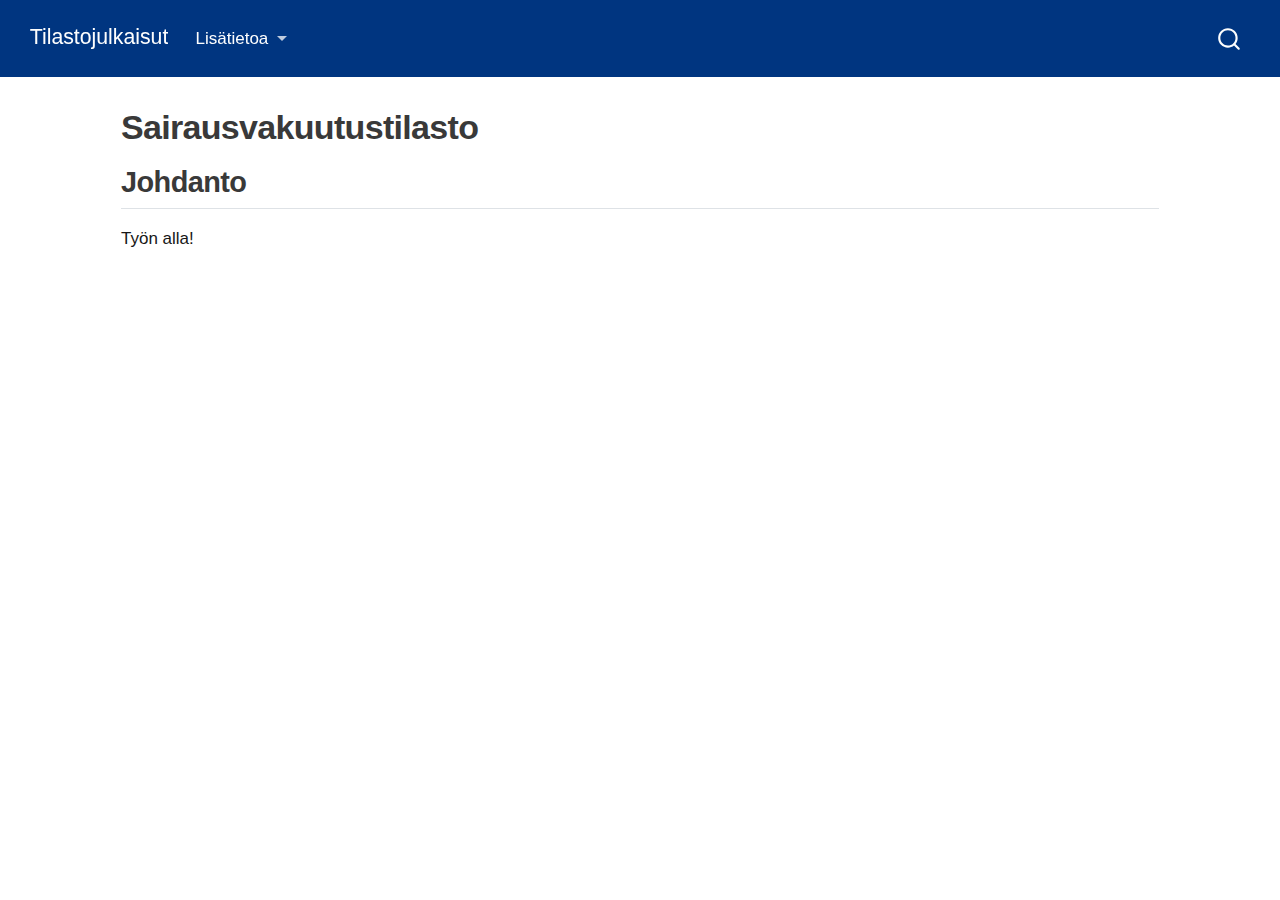
<file: sites/sairausvakuutus/sairausvakuutus.html>
<!DOCTYPE html>
<html xmlns="http://www.w3.org/1999/xhtml" lang="en" xml:lang="en"><head>

<meta charset="utf-8">
<meta name="generator" content="quarto-1.4.549">

<meta name="viewport" content="width=device-width, initial-scale=1.0, user-scalable=yes">


<title>Tilastojulkaisut - Sairausvakuutustilasto</title>
<style>
code{white-space: pre-wrap;}
span.smallcaps{font-variant: small-caps;}
div.columns{display: flex; gap: min(4vw, 1.5em);}
div.column{flex: auto; overflow-x: auto;}
div.hanging-indent{margin-left: 1.5em; text-indent: -1.5em;}
ul.task-list{list-style: none;}
ul.task-list li input[type="checkbox"] {
  width: 0.8em;
  margin: 0 0.8em 0.2em -1em; /* quarto-specific, see https://github.com/quarto-dev/quarto-cli/issues/4556 */ 
  vertical-align: middle;
}
</style>


<script src="../../site_libs/quarto-nav/quarto-nav.js"></script>
<script src="../../site_libs/clipboard/clipboard.min.js"></script>
<script src="../../site_libs/quarto-search/autocomplete.umd.js"></script>
<script src="../../site_libs/quarto-search/fuse.min.js"></script>
<script src="../../site_libs/quarto-search/quarto-search.js"></script>
<meta name="quarto:offset" content="../../">
<script src="../../site_libs/quarto-html/quarto.js"></script>
<script src="../../site_libs/quarto-html/popper.min.js"></script>
<script src="../../site_libs/quarto-html/tippy.umd.min.js"></script>
<script src="../../site_libs/quarto-html/anchor.min.js"></script>
<link href="../../site_libs/quarto-html/tippy.css" rel="stylesheet">
<link href="../../site_libs/quarto-html/quarto-syntax-highlighting.css" rel="stylesheet" id="quarto-text-highlighting-styles">
<script src="../../site_libs/bootstrap/bootstrap.min.js"></script>
<link href="../../site_libs/bootstrap/bootstrap-icons.css" rel="stylesheet">
<link href="../../site_libs/bootstrap/bootstrap.min.css" rel="stylesheet" id="quarto-bootstrap" data-mode="light">
<script id="quarto-search-options" type="application/json">{
  "location": "navbar",
  "copy-button": false,
  "collapse-after": 3,
  "panel-placement": "end",
  "type": "overlay",
  "limit": 50,
  "keyboard-shortcut": [
    "f",
    "/",
    "s"
  ],
  "show-item-context": false,
  "language": {
    "search-no-results-text": "No results",
    "search-matching-documents-text": "matching documents",
    "search-copy-link-title": "Copy link to search",
    "search-hide-matches-text": "Hide additional matches",
    "search-more-match-text": "more match in this document",
    "search-more-matches-text": "more matches in this document",
    "search-clear-button-title": "Clear",
    "search-text-placeholder": "",
    "search-detached-cancel-button-title": "Cancel",
    "search-submit-button-title": "Submit",
    "search-label": "Search"
  }
}</script>


</head>

<body class="nav-fixed fullcontent">

<div id="quarto-search-results"></div>
  <header id="quarto-header" class="headroom fixed-top">
    <nav class="navbar navbar-expand-lg " data-bs-theme="dark">
      <div class="navbar-container container-fluid">
      <div class="navbar-brand-container mx-auto">
    <a class="navbar-brand" href="../../index.html">
    <span class="navbar-title">Tilastojulkaisut</span>
    </a>
  </div>
            <div id="quarto-search" class="" title="Search"></div>
          <button class="navbar-toggler" type="button" data-bs-toggle="collapse" data-bs-target="#navbarCollapse" aria-controls="navbarCollapse" aria-expanded="false" aria-label="Toggle navigation" onclick="if (window.quartoToggleHeadroom) { window.quartoToggleHeadroom(); }">
  <span class="navbar-toggler-icon"></span>
</button>
          <div class="collapse navbar-collapse" id="navbarCollapse">
            <ul class="navbar-nav navbar-nav-scroll me-auto">
  <li class="nav-item dropdown ">
    <a class="nav-link dropdown-toggle" href="#" id="nav-menu-lisätietoa" role="button" data-bs-toggle="dropdown" aria-expanded="false">
 <span class="menu-text">Lisätietoa</span>
    </a>
    <ul class="dropdown-menu" aria-labelledby="nav-menu-lisätietoa">    
        <li>
    <a class="dropdown-item" href="https://tietotarjotin.fi/tilastodata/2051231/tilastotietokanta-kelasto">
 <span class="dropdown-text">Kelasto</span></a>
  </li>  
    </ul>
  </li>
</ul>
          </div> <!-- /navcollapse -->
          <div class="quarto-navbar-tools">
</div>
      </div> <!-- /container-fluid -->
    </nav>
</header>
<!-- content -->
<div id="quarto-content" class="quarto-container page-columns page-rows-contents page-layout-article page-navbar">
<!-- sidebar -->
<!-- margin-sidebar -->
    
<!-- main -->
<main class="content" id="quarto-document-content">

<header id="title-block-header" class="quarto-title-block default">
<div class="quarto-title">
<h1 class="title">Sairausvakuutustilasto</h1>
</div>



<div class="quarto-title-meta">

    
  
    
  </div>
  


</header>


<section id="johdanto" class="level2">
<h2 class="anchored" data-anchor-id="johdanto">Johdanto</h2>
<p>Työn alla!</p>


</section>

</main> <!-- /main -->
<script id="quarto-html-after-body" type="application/javascript">
window.document.addEventListener("DOMContentLoaded", function (event) {
  const toggleBodyColorMode = (bsSheetEl) => {
    const mode = bsSheetEl.getAttribute("data-mode");
    const bodyEl = window.document.querySelector("body");
    if (mode === "dark") {
      bodyEl.classList.add("quarto-dark");
      bodyEl.classList.remove("quarto-light");
    } else {
      bodyEl.classList.add("quarto-light");
      bodyEl.classList.remove("quarto-dark");
    }
  }
  const toggleBodyColorPrimary = () => {
    const bsSheetEl = window.document.querySelector("link#quarto-bootstrap");
    if (bsSheetEl) {
      toggleBodyColorMode(bsSheetEl);
    }
  }
  toggleBodyColorPrimary();  
  const icon = "";
  const anchorJS = new window.AnchorJS();
  anchorJS.options = {
    placement: 'right',
    icon: icon
  };
  anchorJS.add('.anchored');
  const isCodeAnnotation = (el) => {
    for (const clz of el.classList) {
      if (clz.startsWith('code-annotation-')) {                     
        return true;
      }
    }
    return false;
  }
  const clipboard = new window.ClipboardJS('.code-copy-button', {
    text: function(trigger) {
      const codeEl = trigger.previousElementSibling.cloneNode(true);
      for (const childEl of codeEl.children) {
        if (isCodeAnnotation(childEl)) {
          childEl.remove();
        }
      }
      return codeEl.innerText;
    }
  });
  clipboard.on('success', function(e) {
    // button target
    const button = e.trigger;
    // don't keep focus
    button.blur();
    // flash "checked"
    button.classList.add('code-copy-button-checked');
    var currentTitle = button.getAttribute("title");
    button.setAttribute("title", "Copied!");
    let tooltip;
    if (window.bootstrap) {
      button.setAttribute("data-bs-toggle", "tooltip");
      button.setAttribute("data-bs-placement", "left");
      button.setAttribute("data-bs-title", "Copied!");
      tooltip = new bootstrap.Tooltip(button, 
        { trigger: "manual", 
          customClass: "code-copy-button-tooltip",
          offset: [0, -8]});
      tooltip.show();    
    }
    setTimeout(function() {
      if (tooltip) {
        tooltip.hide();
        button.removeAttribute("data-bs-title");
        button.removeAttribute("data-bs-toggle");
        button.removeAttribute("data-bs-placement");
      }
      button.setAttribute("title", currentTitle);
      button.classList.remove('code-copy-button-checked');
    }, 1000);
    // clear code selection
    e.clearSelection();
  });
  function tippyHover(el, contentFn, onTriggerFn, onUntriggerFn) {
    const config = {
      allowHTML: true,
      maxWidth: 500,
      delay: 100,
      arrow: false,
      appendTo: function(el) {
          return el.parentElement;
      },
      interactive: true,
      interactiveBorder: 10,
      theme: 'quarto',
      placement: 'bottom-start',
    };
    if (contentFn) {
      config.content = contentFn;
    }
    if (onTriggerFn) {
      config.onTrigger = onTriggerFn;
    }
    if (onUntriggerFn) {
      config.onUntrigger = onUntriggerFn;
    }
    window.tippy(el, config); 
  }
  const noterefs = window.document.querySelectorAll('a[role="doc-noteref"]');
  for (var i=0; i<noterefs.length; i++) {
    const ref = noterefs[i];
    tippyHover(ref, function() {
      // use id or data attribute instead here
      let href = ref.getAttribute('data-footnote-href') || ref.getAttribute('href');
      try { href = new URL(href).hash; } catch {}
      const id = href.replace(/^#\/?/, "");
      const note = window.document.getElementById(id);
      return note.innerHTML;
    });
  }
  const xrefs = window.document.querySelectorAll('a.quarto-xref');
  const processXRef = (id, note) => {
    // Strip column container classes
    const stripColumnClz = (el) => {
      el.classList.remove("page-full", "page-columns");
      if (el.children) {
        for (const child of el.children) {
          stripColumnClz(child);
        }
      }
    }
    stripColumnClz(note)
    if (id === null || id.startsWith('sec-')) {
      // Special case sections, only their first couple elements
      const container = document.createElement("div");
      if (note.children && note.children.length > 2) {
        container.appendChild(note.children[0].cloneNode(true));
        for (let i = 1; i < note.children.length; i++) {
          const child = note.children[i];
          if (child.tagName === "P" && child.innerText === "") {
            continue;
          } else {
            container.appendChild(child.cloneNode(true));
            break;
          }
        }
        if (window.Quarto?.typesetMath) {
          window.Quarto.typesetMath(container);
        }
        return container.innerHTML
      } else {
        if (window.Quarto?.typesetMath) {
          window.Quarto.typesetMath(note);
        }
        return note.innerHTML;
      }
    } else {
      // Remove any anchor links if they are present
      const anchorLink = note.querySelector('a.anchorjs-link');
      if (anchorLink) {
        anchorLink.remove();
      }
      if (window.Quarto?.typesetMath) {
        window.Quarto.typesetMath(note);
      }
      // TODO in 1.5, we should make sure this works without a callout special case
      if (note.classList.contains("callout")) {
        return note.outerHTML;
      } else {
        return note.innerHTML;
      }
    }
  }
  for (var i=0; i<xrefs.length; i++) {
    const xref = xrefs[i];
    tippyHover(xref, undefined, function(instance) {
      instance.disable();
      let url = xref.getAttribute('href');
      let hash = undefined; 
      if (url.startsWith('#')) {
        hash = url;
      } else {
        try { hash = new URL(url).hash; } catch {}
      }
      if (hash) {
        const id = hash.replace(/^#\/?/, "");
        const note = window.document.getElementById(id);
        if (note !== null) {
          try {
            const html = processXRef(id, note.cloneNode(true));
            instance.setContent(html);
          } finally {
            instance.enable();
            instance.show();
          }
        } else {
          // See if we can fetch this
          fetch(url.split('#')[0])
          .then(res => res.text())
          .then(html => {
            const parser = new DOMParser();
            const htmlDoc = parser.parseFromString(html, "text/html");
            const note = htmlDoc.getElementById(id);
            if (note !== null) {
              const html = processXRef(id, note);
              instance.setContent(html);
            } 
          }).finally(() => {
            instance.enable();
            instance.show();
          });
        }
      } else {
        // See if we can fetch a full url (with no hash to target)
        // This is a special case and we should probably do some content thinning / targeting
        fetch(url)
        .then(res => res.text())
        .then(html => {
          const parser = new DOMParser();
          const htmlDoc = parser.parseFromString(html, "text/html");
          const note = htmlDoc.querySelector('main.content');
          if (note !== null) {
            // This should only happen for chapter cross references
            // (since there is no id in the URL)
            // remove the first header
            if (note.children.length > 0 && note.children[0].tagName === "HEADER") {
              note.children[0].remove();
            }
            const html = processXRef(null, note);
            instance.setContent(html);
          } 
        }).finally(() => {
          instance.enable();
          instance.show();
        });
      }
    }, function(instance) {
    });
  }
      let selectedAnnoteEl;
      const selectorForAnnotation = ( cell, annotation) => {
        let cellAttr = 'data-code-cell="' + cell + '"';
        let lineAttr = 'data-code-annotation="' +  annotation + '"';
        const selector = 'span[' + cellAttr + '][' + lineAttr + ']';
        return selector;
      }
      const selectCodeLines = (annoteEl) => {
        const doc = window.document;
        const targetCell = annoteEl.getAttribute("data-target-cell");
        const targetAnnotation = annoteEl.getAttribute("data-target-annotation");
        const annoteSpan = window.document.querySelector(selectorForAnnotation(targetCell, targetAnnotation));
        const lines = annoteSpan.getAttribute("data-code-lines").split(",");
        const lineIds = lines.map((line) => {
          return targetCell + "-" + line;
        })
        let top = null;
        let height = null;
        let parent = null;
        if (lineIds.length > 0) {
            //compute the position of the single el (top and bottom and make a div)
            const el = window.document.getElementById(lineIds[0]);
            top = el.offsetTop;
            height = el.offsetHeight;
            parent = el.parentElement.parentElement;
          if (lineIds.length > 1) {
            const lastEl = window.document.getElementById(lineIds[lineIds.length - 1]);
            const bottom = lastEl.offsetTop + lastEl.offsetHeight;
            height = bottom - top;
          }
          if (top !== null && height !== null && parent !== null) {
            // cook up a div (if necessary) and position it 
            let div = window.document.getElementById("code-annotation-line-highlight");
            if (div === null) {
              div = window.document.createElement("div");
              div.setAttribute("id", "code-annotation-line-highlight");
              div.style.position = 'absolute';
              parent.appendChild(div);
            }
            div.style.top = top - 2 + "px";
            div.style.height = height + 4 + "px";
            div.style.left = 0;
            let gutterDiv = window.document.getElementById("code-annotation-line-highlight-gutter");
            if (gutterDiv === null) {
              gutterDiv = window.document.createElement("div");
              gutterDiv.setAttribute("id", "code-annotation-line-highlight-gutter");
              gutterDiv.style.position = 'absolute';
              const codeCell = window.document.getElementById(targetCell);
              const gutter = codeCell.querySelector('.code-annotation-gutter');
              gutter.appendChild(gutterDiv);
            }
            gutterDiv.style.top = top - 2 + "px";
            gutterDiv.style.height = height + 4 + "px";
          }
          selectedAnnoteEl = annoteEl;
        }
      };
      const unselectCodeLines = () => {
        const elementsIds = ["code-annotation-line-highlight", "code-annotation-line-highlight-gutter"];
        elementsIds.forEach((elId) => {
          const div = window.document.getElementById(elId);
          if (div) {
            div.remove();
          }
        });
        selectedAnnoteEl = undefined;
      };
        // Handle positioning of the toggle
    window.addEventListener(
      "resize",
      throttle(() => {
        elRect = undefined;
        if (selectedAnnoteEl) {
          selectCodeLines(selectedAnnoteEl);
        }
      }, 10)
    );
    function throttle(fn, ms) {
    let throttle = false;
    let timer;
      return (...args) => {
        if(!throttle) { // first call gets through
            fn.apply(this, args);
            throttle = true;
        } else { // all the others get throttled
            if(timer) clearTimeout(timer); // cancel #2
            timer = setTimeout(() => {
              fn.apply(this, args);
              timer = throttle = false;
            }, ms);
        }
      };
    }
      // Attach click handler to the DT
      const annoteDls = window.document.querySelectorAll('dt[data-target-cell]');
      for (const annoteDlNode of annoteDls) {
        annoteDlNode.addEventListener('click', (event) => {
          const clickedEl = event.target;
          if (clickedEl !== selectedAnnoteEl) {
            unselectCodeLines();
            const activeEl = window.document.querySelector('dt[data-target-cell].code-annotation-active');
            if (activeEl) {
              activeEl.classList.remove('code-annotation-active');
            }
            selectCodeLines(clickedEl);
            clickedEl.classList.add('code-annotation-active');
          } else {
            // Unselect the line
            unselectCodeLines();
            clickedEl.classList.remove('code-annotation-active');
          }
        });
      }
  const findCites = (el) => {
    const parentEl = el.parentElement;
    if (parentEl) {
      const cites = parentEl.dataset.cites;
      if (cites) {
        return {
          el,
          cites: cites.split(' ')
        };
      } else {
        return findCites(el.parentElement)
      }
    } else {
      return undefined;
    }
  };
  var bibliorefs = window.document.querySelectorAll('a[role="doc-biblioref"]');
  for (var i=0; i<bibliorefs.length; i++) {
    const ref = bibliorefs[i];
    const citeInfo = findCites(ref);
    if (citeInfo) {
      tippyHover(citeInfo.el, function() {
        var popup = window.document.createElement('div');
        citeInfo.cites.forEach(function(cite) {
          var citeDiv = window.document.createElement('div');
          citeDiv.classList.add('hanging-indent');
          citeDiv.classList.add('csl-entry');
          var biblioDiv = window.document.getElementById('ref-' + cite);
          if (biblioDiv) {
            citeDiv.innerHTML = biblioDiv.innerHTML;
          }
          popup.appendChild(citeDiv);
        });
        return popup.innerHTML;
      });
    }
  }
});
</script>
</div> <!-- /content -->




</body></html>
</file>
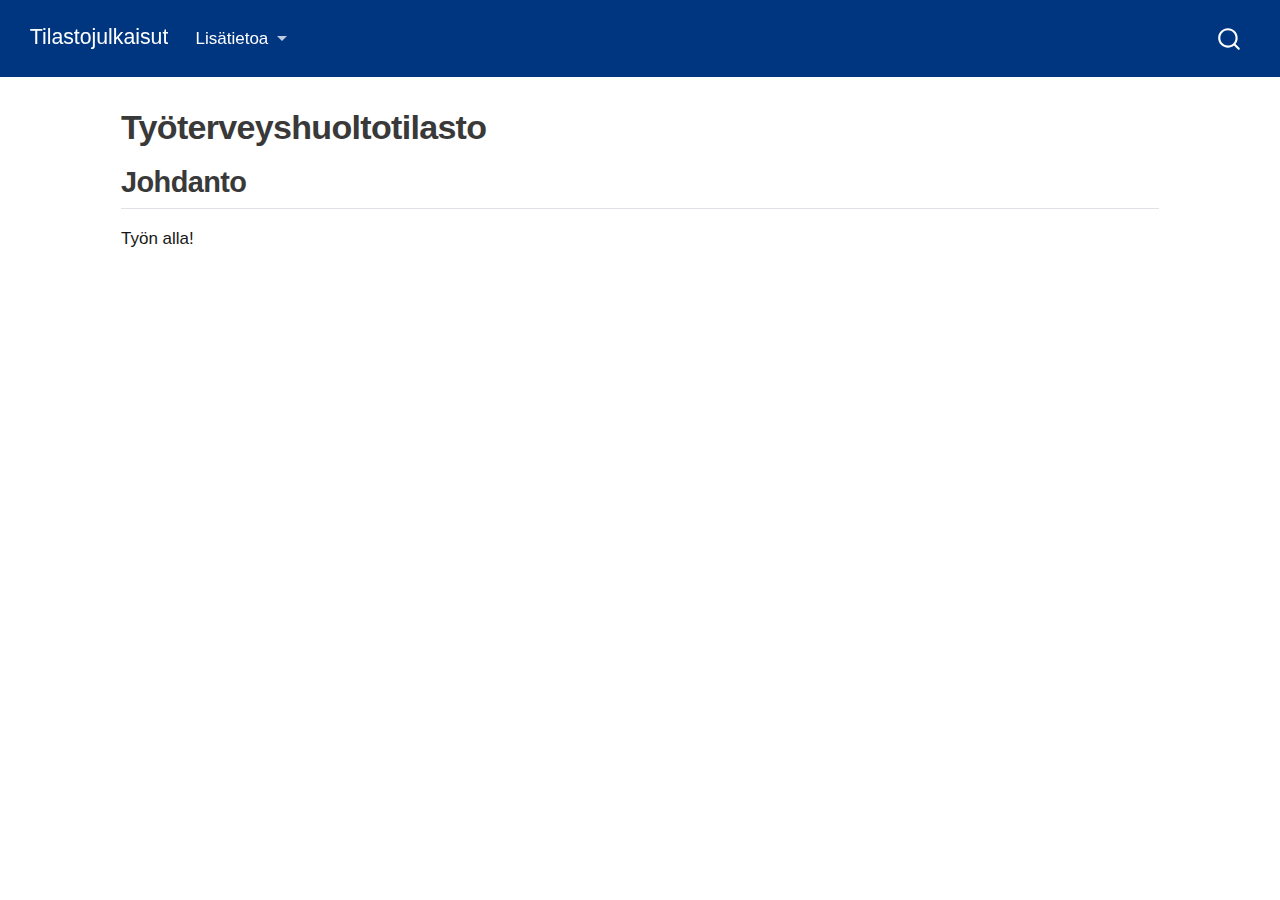
<file: sites/tyoterveyshuolto/tyoterveyshuolto.html>
<!DOCTYPE html>
<html xmlns="http://www.w3.org/1999/xhtml" lang="en" xml:lang="en"><head>

<meta charset="utf-8">
<meta name="generator" content="quarto-1.4.549">

<meta name="viewport" content="width=device-width, initial-scale=1.0, user-scalable=yes">


<title>Tilastojulkaisut - Työterveyshuoltotilasto</title>
<style>
code{white-space: pre-wrap;}
span.smallcaps{font-variant: small-caps;}
div.columns{display: flex; gap: min(4vw, 1.5em);}
div.column{flex: auto; overflow-x: auto;}
div.hanging-indent{margin-left: 1.5em; text-indent: -1.5em;}
ul.task-list{list-style: none;}
ul.task-list li input[type="checkbox"] {
  width: 0.8em;
  margin: 0 0.8em 0.2em -1em; /* quarto-specific, see https://github.com/quarto-dev/quarto-cli/issues/4556 */ 
  vertical-align: middle;
}
</style>


<script src="../../site_libs/quarto-nav/quarto-nav.js"></script>
<script src="../../site_libs/clipboard/clipboard.min.js"></script>
<script src="../../site_libs/quarto-search/autocomplete.umd.js"></script>
<script src="../../site_libs/quarto-search/fuse.min.js"></script>
<script src="../../site_libs/quarto-search/quarto-search.js"></script>
<meta name="quarto:offset" content="../../">
<script src="../../site_libs/quarto-html/quarto.js"></script>
<script src="../../site_libs/quarto-html/popper.min.js"></script>
<script src="../../site_libs/quarto-html/tippy.umd.min.js"></script>
<script src="../../site_libs/quarto-html/anchor.min.js"></script>
<link href="../../site_libs/quarto-html/tippy.css" rel="stylesheet">
<link href="../../site_libs/quarto-html/quarto-syntax-highlighting.css" rel="stylesheet" id="quarto-text-highlighting-styles">
<script src="../../site_libs/bootstrap/bootstrap.min.js"></script>
<link href="../../site_libs/bootstrap/bootstrap-icons.css" rel="stylesheet">
<link href="../../site_libs/bootstrap/bootstrap.min.css" rel="stylesheet" id="quarto-bootstrap" data-mode="light">
<script id="quarto-search-options" type="application/json">{
  "location": "navbar",
  "copy-button": false,
  "collapse-after": 3,
  "panel-placement": "end",
  "type": "overlay",
  "limit": 50,
  "keyboard-shortcut": [
    "f",
    "/",
    "s"
  ],
  "show-item-context": false,
  "language": {
    "search-no-results-text": "No results",
    "search-matching-documents-text": "matching documents",
    "search-copy-link-title": "Copy link to search",
    "search-hide-matches-text": "Hide additional matches",
    "search-more-match-text": "more match in this document",
    "search-more-matches-text": "more matches in this document",
    "search-clear-button-title": "Clear",
    "search-text-placeholder": "",
    "search-detached-cancel-button-title": "Cancel",
    "search-submit-button-title": "Submit",
    "search-label": "Search"
  }
}</script>


</head>

<body class="nav-fixed fullcontent">

<div id="quarto-search-results"></div>
  <header id="quarto-header" class="headroom fixed-top">
    <nav class="navbar navbar-expand-lg " data-bs-theme="dark">
      <div class="navbar-container container-fluid">
      <div class="navbar-brand-container mx-auto">
    <a class="navbar-brand" href="../../index.html">
    <span class="navbar-title">Tilastojulkaisut</span>
    </a>
  </div>
            <div id="quarto-search" class="" title="Search"></div>
          <button class="navbar-toggler" type="button" data-bs-toggle="collapse" data-bs-target="#navbarCollapse" aria-controls="navbarCollapse" aria-expanded="false" aria-label="Toggle navigation" onclick="if (window.quartoToggleHeadroom) { window.quartoToggleHeadroom(); }">
  <span class="navbar-toggler-icon"></span>
</button>
          <div class="collapse navbar-collapse" id="navbarCollapse">
            <ul class="navbar-nav navbar-nav-scroll me-auto">
  <li class="nav-item dropdown ">
    <a class="nav-link dropdown-toggle" href="#" id="nav-menu-lisätietoa" role="button" data-bs-toggle="dropdown" aria-expanded="false">
 <span class="menu-text">Lisätietoa</span>
    </a>
    <ul class="dropdown-menu" aria-labelledby="nav-menu-lisätietoa">    
        <li>
    <a class="dropdown-item" href="https://tietotarjotin.fi/tilastodata/2051231/tilastotietokanta-kelasto">
 <span class="dropdown-text">Kelasto</span></a>
  </li>  
    </ul>
  </li>
</ul>
          </div> <!-- /navcollapse -->
          <div class="quarto-navbar-tools">
</div>
      </div> <!-- /container-fluid -->
    </nav>
</header>
<!-- content -->
<div id="quarto-content" class="quarto-container page-columns page-rows-contents page-layout-article page-navbar">
<!-- sidebar -->
<!-- margin-sidebar -->
    
<!-- main -->
<main class="content" id="quarto-document-content">

<header id="title-block-header" class="quarto-title-block default">
<div class="quarto-title">
<h1 class="title">Työterveyshuoltotilasto</h1>
</div>



<div class="quarto-title-meta">

    
  
    
  </div>
  


</header>


<section id="johdanto" class="level2">
<h2 class="anchored" data-anchor-id="johdanto">Johdanto</h2>
<p>Työn alla!</p>


</section>

</main> <!-- /main -->
<script id="quarto-html-after-body" type="application/javascript">
window.document.addEventListener("DOMContentLoaded", function (event) {
  const toggleBodyColorMode = (bsSheetEl) => {
    const mode = bsSheetEl.getAttribute("data-mode");
    const bodyEl = window.document.querySelector("body");
    if (mode === "dark") {
      bodyEl.classList.add("quarto-dark");
      bodyEl.classList.remove("quarto-light");
    } else {
      bodyEl.classList.add("quarto-light");
      bodyEl.classList.remove("quarto-dark");
    }
  }
  const toggleBodyColorPrimary = () => {
    const bsSheetEl = window.document.querySelector("link#quarto-bootstrap");
    if (bsSheetEl) {
      toggleBodyColorMode(bsSheetEl);
    }
  }
  toggleBodyColorPrimary();  
  const icon = "";
  const anchorJS = new window.AnchorJS();
  anchorJS.options = {
    placement: 'right',
    icon: icon
  };
  anchorJS.add('.anchored');
  const isCodeAnnotation = (el) => {
    for (const clz of el.classList) {
      if (clz.startsWith('code-annotation-')) {                     
        return true;
      }
    }
    return false;
  }
  const clipboard = new window.ClipboardJS('.code-copy-button', {
    text: function(trigger) {
      const codeEl = trigger.previousElementSibling.cloneNode(true);
      for (const childEl of codeEl.children) {
        if (isCodeAnnotation(childEl)) {
          childEl.remove();
        }
      }
      return codeEl.innerText;
    }
  });
  clipboard.on('success', function(e) {
    // button target
    const button = e.trigger;
    // don't keep focus
    button.blur();
    // flash "checked"
    button.classList.add('code-copy-button-checked');
    var currentTitle = button.getAttribute("title");
    button.setAttribute("title", "Copied!");
    let tooltip;
    if (window.bootstrap) {
      button.setAttribute("data-bs-toggle", "tooltip");
      button.setAttribute("data-bs-placement", "left");
      button.setAttribute("data-bs-title", "Copied!");
      tooltip = new bootstrap.Tooltip(button, 
        { trigger: "manual", 
          customClass: "code-copy-button-tooltip",
          offset: [0, -8]});
      tooltip.show();    
    }
    setTimeout(function() {
      if (tooltip) {
        tooltip.hide();
        button.removeAttribute("data-bs-title");
        button.removeAttribute("data-bs-toggle");
        button.removeAttribute("data-bs-placement");
      }
      button.setAttribute("title", currentTitle);
      button.classList.remove('code-copy-button-checked');
    }, 1000);
    // clear code selection
    e.clearSelection();
  });
  function tippyHover(el, contentFn, onTriggerFn, onUntriggerFn) {
    const config = {
      allowHTML: true,
      maxWidth: 500,
      delay: 100,
      arrow: false,
      appendTo: function(el) {
          return el.parentElement;
      },
      interactive: true,
      interactiveBorder: 10,
      theme: 'quarto',
      placement: 'bottom-start',
    };
    if (contentFn) {
      config.content = contentFn;
    }
    if (onTriggerFn) {
      config.onTrigger = onTriggerFn;
    }
    if (onUntriggerFn) {
      config.onUntrigger = onUntriggerFn;
    }
    window.tippy(el, config); 
  }
  const noterefs = window.document.querySelectorAll('a[role="doc-noteref"]');
  for (var i=0; i<noterefs.length; i++) {
    const ref = noterefs[i];
    tippyHover(ref, function() {
      // use id or data attribute instead here
      let href = ref.getAttribute('data-footnote-href') || ref.getAttribute('href');
      try { href = new URL(href).hash; } catch {}
      const id = href.replace(/^#\/?/, "");
      const note = window.document.getElementById(id);
      return note.innerHTML;
    });
  }
  const xrefs = window.document.querySelectorAll('a.quarto-xref');
  const processXRef = (id, note) => {
    // Strip column container classes
    const stripColumnClz = (el) => {
      el.classList.remove("page-full", "page-columns");
      if (el.children) {
        for (const child of el.children) {
          stripColumnClz(child);
        }
      }
    }
    stripColumnClz(note)
    if (id === null || id.startsWith('sec-')) {
      // Special case sections, only their first couple elements
      const container = document.createElement("div");
      if (note.children && note.children.length > 2) {
        container.appendChild(note.children[0].cloneNode(true));
        for (let i = 1; i < note.children.length; i++) {
          const child = note.children[i];
          if (child.tagName === "P" && child.innerText === "") {
            continue;
          } else {
            container.appendChild(child.cloneNode(true));
            break;
          }
        }
        if (window.Quarto?.typesetMath) {
          window.Quarto.typesetMath(container);
        }
        return container.innerHTML
      } else {
        if (window.Quarto?.typesetMath) {
          window.Quarto.typesetMath(note);
        }
        return note.innerHTML;
      }
    } else {
      // Remove any anchor links if they are present
      const anchorLink = note.querySelector('a.anchorjs-link');
      if (anchorLink) {
        anchorLink.remove();
      }
      if (window.Quarto?.typesetMath) {
        window.Quarto.typesetMath(note);
      }
      // TODO in 1.5, we should make sure this works without a callout special case
      if (note.classList.contains("callout")) {
        return note.outerHTML;
      } else {
        return note.innerHTML;
      }
    }
  }
  for (var i=0; i<xrefs.length; i++) {
    const xref = xrefs[i];
    tippyHover(xref, undefined, function(instance) {
      instance.disable();
      let url = xref.getAttribute('href');
      let hash = undefined; 
      if (url.startsWith('#')) {
        hash = url;
      } else {
        try { hash = new URL(url).hash; } catch {}
      }
      if (hash) {
        const id = hash.replace(/^#\/?/, "");
        const note = window.document.getElementById(id);
        if (note !== null) {
          try {
            const html = processXRef(id, note.cloneNode(true));
            instance.setContent(html);
          } finally {
            instance.enable();
            instance.show();
          }
        } else {
          // See if we can fetch this
          fetch(url.split('#')[0])
          .then(res => res.text())
          .then(html => {
            const parser = new DOMParser();
            const htmlDoc = parser.parseFromString(html, "text/html");
            const note = htmlDoc.getElementById(id);
            if (note !== null) {
              const html = processXRef(id, note);
              instance.setContent(html);
            } 
          }).finally(() => {
            instance.enable();
            instance.show();
          });
        }
      } else {
        // See if we can fetch a full url (with no hash to target)
        // This is a special case and we should probably do some content thinning / targeting
        fetch(url)
        .then(res => res.text())
        .then(html => {
          const parser = new DOMParser();
          const htmlDoc = parser.parseFromString(html, "text/html");
          const note = htmlDoc.querySelector('main.content');
          if (note !== null) {
            // This should only happen for chapter cross references
            // (since there is no id in the URL)
            // remove the first header
            if (note.children.length > 0 && note.children[0].tagName === "HEADER") {
              note.children[0].remove();
            }
            const html = processXRef(null, note);
            instance.setContent(html);
          } 
        }).finally(() => {
          instance.enable();
          instance.show();
        });
      }
    }, function(instance) {
    });
  }
      let selectedAnnoteEl;
      const selectorForAnnotation = ( cell, annotation) => {
        let cellAttr = 'data-code-cell="' + cell + '"';
        let lineAttr = 'data-code-annotation="' +  annotation + '"';
        const selector = 'span[' + cellAttr + '][' + lineAttr + ']';
        return selector;
      }
      const selectCodeLines = (annoteEl) => {
        const doc = window.document;
        const targetCell = annoteEl.getAttribute("data-target-cell");
        const targetAnnotation = annoteEl.getAttribute("data-target-annotation");
        const annoteSpan = window.document.querySelector(selectorForAnnotation(targetCell, targetAnnotation));
        const lines = annoteSpan.getAttribute("data-code-lines").split(",");
        const lineIds = lines.map((line) => {
          return targetCell + "-" + line;
        })
        let top = null;
        let height = null;
        let parent = null;
        if (lineIds.length > 0) {
            //compute the position of the single el (top and bottom and make a div)
            const el = window.document.getElementById(lineIds[0]);
            top = el.offsetTop;
            height = el.offsetHeight;
            parent = el.parentElement.parentElement;
          if (lineIds.length > 1) {
            const lastEl = window.document.getElementById(lineIds[lineIds.length - 1]);
            const bottom = lastEl.offsetTop + lastEl.offsetHeight;
            height = bottom - top;
          }
          if (top !== null && height !== null && parent !== null) {
            // cook up a div (if necessary) and position it 
            let div = window.document.getElementById("code-annotation-line-highlight");
            if (div === null) {
              div = window.document.createElement("div");
              div.setAttribute("id", "code-annotation-line-highlight");
              div.style.position = 'absolute';
              parent.appendChild(div);
            }
            div.style.top = top - 2 + "px";
            div.style.height = height + 4 + "px";
            div.style.left = 0;
            let gutterDiv = window.document.getElementById("code-annotation-line-highlight-gutter");
            if (gutterDiv === null) {
              gutterDiv = window.document.createElement("div");
              gutterDiv.setAttribute("id", "code-annotation-line-highlight-gutter");
              gutterDiv.style.position = 'absolute';
              const codeCell = window.document.getElementById(targetCell);
              const gutter = codeCell.querySelector('.code-annotation-gutter');
              gutter.appendChild(gutterDiv);
            }
            gutterDiv.style.top = top - 2 + "px";
            gutterDiv.style.height = height + 4 + "px";
          }
          selectedAnnoteEl = annoteEl;
        }
      };
      const unselectCodeLines = () => {
        const elementsIds = ["code-annotation-line-highlight", "code-annotation-line-highlight-gutter"];
        elementsIds.forEach((elId) => {
          const div = window.document.getElementById(elId);
          if (div) {
            div.remove();
          }
        });
        selectedAnnoteEl = undefined;
      };
        // Handle positioning of the toggle
    window.addEventListener(
      "resize",
      throttle(() => {
        elRect = undefined;
        if (selectedAnnoteEl) {
          selectCodeLines(selectedAnnoteEl);
        }
      }, 10)
    );
    function throttle(fn, ms) {
    let throttle = false;
    let timer;
      return (...args) => {
        if(!throttle) { // first call gets through
            fn.apply(this, args);
            throttle = true;
        } else { // all the others get throttled
            if(timer) clearTimeout(timer); // cancel #2
            timer = setTimeout(() => {
              fn.apply(this, args);
              timer = throttle = false;
            }, ms);
        }
      };
    }
      // Attach click handler to the DT
      const annoteDls = window.document.querySelectorAll('dt[data-target-cell]');
      for (const annoteDlNode of annoteDls) {
        annoteDlNode.addEventListener('click', (event) => {
          const clickedEl = event.target;
          if (clickedEl !== selectedAnnoteEl) {
            unselectCodeLines();
            const activeEl = window.document.querySelector('dt[data-target-cell].code-annotation-active');
            if (activeEl) {
              activeEl.classList.remove('code-annotation-active');
            }
            selectCodeLines(clickedEl);
            clickedEl.classList.add('code-annotation-active');
          } else {
            // Unselect the line
            unselectCodeLines();
            clickedEl.classList.remove('code-annotation-active');
          }
        });
      }
  const findCites = (el) => {
    const parentEl = el.parentElement;
    if (parentEl) {
      const cites = parentEl.dataset.cites;
      if (cites) {
        return {
          el,
          cites: cites.split(' ')
        };
      } else {
        return findCites(el.parentElement)
      }
    } else {
      return undefined;
    }
  };
  var bibliorefs = window.document.querySelectorAll('a[role="doc-biblioref"]');
  for (var i=0; i<bibliorefs.length; i++) {
    const ref = bibliorefs[i];
    const citeInfo = findCites(ref);
    if (citeInfo) {
      tippyHover(citeInfo.el, function() {
        var popup = window.document.createElement('div');
        citeInfo.cites.forEach(function(cite) {
          var citeDiv = window.document.createElement('div');
          citeDiv.classList.add('hanging-indent');
          citeDiv.classList.add('csl-entry');
          var biblioDiv = window.document.getElementById('ref-' + cite);
          if (biblioDiv) {
            citeDiv.innerHTML = biblioDiv.innerHTML;
          }
          popup.appendChild(citeDiv);
        });
        return popup.innerHTML;
      });
    }
  }
});
</script>
</div> <!-- /content -->




</body></html>
</file>
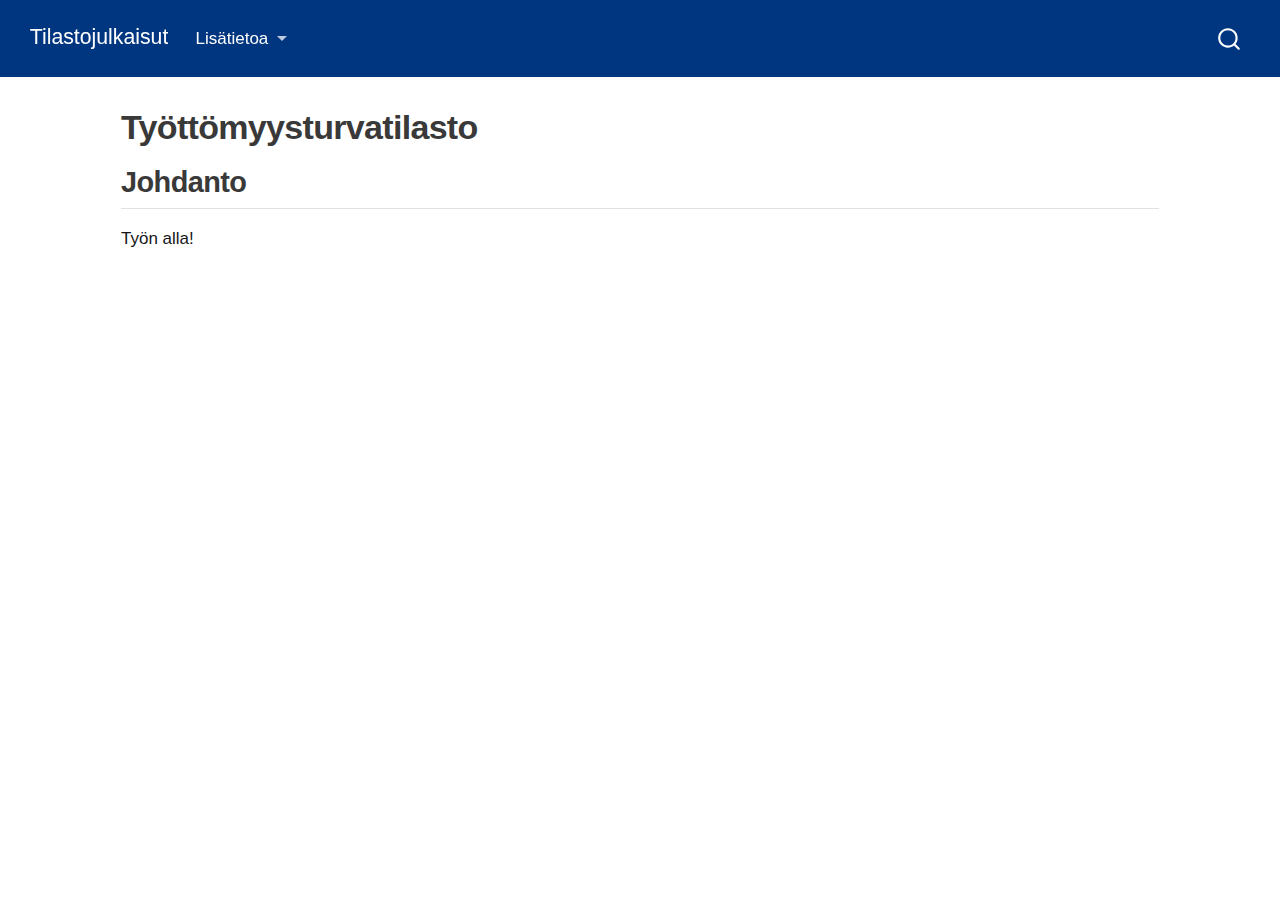
<file: sites/tyottomyysturva/tyottomyysturva.html>
<!DOCTYPE html>
<html xmlns="http://www.w3.org/1999/xhtml" lang="en" xml:lang="en"><head>

<meta charset="utf-8">
<meta name="generator" content="quarto-1.4.549">

<meta name="viewport" content="width=device-width, initial-scale=1.0, user-scalable=yes">


<title>Tilastojulkaisut - Työttömyysturvatilasto</title>
<style>
code{white-space: pre-wrap;}
span.smallcaps{font-variant: small-caps;}
div.columns{display: flex; gap: min(4vw, 1.5em);}
div.column{flex: auto; overflow-x: auto;}
div.hanging-indent{margin-left: 1.5em; text-indent: -1.5em;}
ul.task-list{list-style: none;}
ul.task-list li input[type="checkbox"] {
  width: 0.8em;
  margin: 0 0.8em 0.2em -1em; /* quarto-specific, see https://github.com/quarto-dev/quarto-cli/issues/4556 */ 
  vertical-align: middle;
}
</style>


<script src="../../site_libs/quarto-nav/quarto-nav.js"></script>
<script src="../../site_libs/clipboard/clipboard.min.js"></script>
<script src="../../site_libs/quarto-search/autocomplete.umd.js"></script>
<script src="../../site_libs/quarto-search/fuse.min.js"></script>
<script src="../../site_libs/quarto-search/quarto-search.js"></script>
<meta name="quarto:offset" content="../../">
<script src="../../site_libs/quarto-html/quarto.js"></script>
<script src="../../site_libs/quarto-html/popper.min.js"></script>
<script src="../../site_libs/quarto-html/tippy.umd.min.js"></script>
<script src="../../site_libs/quarto-html/anchor.min.js"></script>
<link href="../../site_libs/quarto-html/tippy.css" rel="stylesheet">
<link href="../../site_libs/quarto-html/quarto-syntax-highlighting.css" rel="stylesheet" id="quarto-text-highlighting-styles">
<script src="../../site_libs/bootstrap/bootstrap.min.js"></script>
<link href="../../site_libs/bootstrap/bootstrap-icons.css" rel="stylesheet">
<link href="../../site_libs/bootstrap/bootstrap.min.css" rel="stylesheet" id="quarto-bootstrap" data-mode="light">
<script id="quarto-search-options" type="application/json">{
  "location": "navbar",
  "copy-button": false,
  "collapse-after": 3,
  "panel-placement": "end",
  "type": "overlay",
  "limit": 50,
  "keyboard-shortcut": [
    "f",
    "/",
    "s"
  ],
  "show-item-context": false,
  "language": {
    "search-no-results-text": "No results",
    "search-matching-documents-text": "matching documents",
    "search-copy-link-title": "Copy link to search",
    "search-hide-matches-text": "Hide additional matches",
    "search-more-match-text": "more match in this document",
    "search-more-matches-text": "more matches in this document",
    "search-clear-button-title": "Clear",
    "search-text-placeholder": "",
    "search-detached-cancel-button-title": "Cancel",
    "search-submit-button-title": "Submit",
    "search-label": "Search"
  }
}</script>


</head>

<body class="nav-fixed fullcontent">

<div id="quarto-search-results"></div>
  <header id="quarto-header" class="headroom fixed-top">
    <nav class="navbar navbar-expand-lg " data-bs-theme="dark">
      <div class="navbar-container container-fluid">
      <div class="navbar-brand-container mx-auto">
    <a class="navbar-brand" href="../../index.html">
    <span class="navbar-title">Tilastojulkaisut</span>
    </a>
  </div>
            <div id="quarto-search" class="" title="Search"></div>
          <button class="navbar-toggler" type="button" data-bs-toggle="collapse" data-bs-target="#navbarCollapse" aria-controls="navbarCollapse" aria-expanded="false" aria-label="Toggle navigation" onclick="if (window.quartoToggleHeadroom) { window.quartoToggleHeadroom(); }">
  <span class="navbar-toggler-icon"></span>
</button>
          <div class="collapse navbar-collapse" id="navbarCollapse">
            <ul class="navbar-nav navbar-nav-scroll me-auto">
  <li class="nav-item dropdown ">
    <a class="nav-link dropdown-toggle" href="#" id="nav-menu-lisätietoa" role="button" data-bs-toggle="dropdown" aria-expanded="false">
 <span class="menu-text">Lisätietoa</span>
    </a>
    <ul class="dropdown-menu" aria-labelledby="nav-menu-lisätietoa">    
        <li>
    <a class="dropdown-item" href="https://tietotarjotin.fi/tilastodata/2051231/tilastotietokanta-kelasto">
 <span class="dropdown-text">Kelasto</span></a>
  </li>  
    </ul>
  </li>
</ul>
          </div> <!-- /navcollapse -->
          <div class="quarto-navbar-tools">
</div>
      </div> <!-- /container-fluid -->
    </nav>
</header>
<!-- content -->
<div id="quarto-content" class="quarto-container page-columns page-rows-contents page-layout-article page-navbar">
<!-- sidebar -->
<!-- margin-sidebar -->
    
<!-- main -->
<main class="content" id="quarto-document-content">

<header id="title-block-header" class="quarto-title-block default">
<div class="quarto-title">
<h1 class="title">Työttömyysturvatilasto</h1>
</div>



<div class="quarto-title-meta">

    
  
    
  </div>
  


</header>


<section id="johdanto" class="level2">
<h2 class="anchored" data-anchor-id="johdanto">Johdanto</h2>
<p>Työn alla!</p>


</section>

</main> <!-- /main -->
<script id="quarto-html-after-body" type="application/javascript">
window.document.addEventListener("DOMContentLoaded", function (event) {
  const toggleBodyColorMode = (bsSheetEl) => {
    const mode = bsSheetEl.getAttribute("data-mode");
    const bodyEl = window.document.querySelector("body");
    if (mode === "dark") {
      bodyEl.classList.add("quarto-dark");
      bodyEl.classList.remove("quarto-light");
    } else {
      bodyEl.classList.add("quarto-light");
      bodyEl.classList.remove("quarto-dark");
    }
  }
  const toggleBodyColorPrimary = () => {
    const bsSheetEl = window.document.querySelector("link#quarto-bootstrap");
    if (bsSheetEl) {
      toggleBodyColorMode(bsSheetEl);
    }
  }
  toggleBodyColorPrimary();  
  const icon = "";
  const anchorJS = new window.AnchorJS();
  anchorJS.options = {
    placement: 'right',
    icon: icon
  };
  anchorJS.add('.anchored');
  const isCodeAnnotation = (el) => {
    for (const clz of el.classList) {
      if (clz.startsWith('code-annotation-')) {                     
        return true;
      }
    }
    return false;
  }
  const clipboard = new window.ClipboardJS('.code-copy-button', {
    text: function(trigger) {
      const codeEl = trigger.previousElementSibling.cloneNode(true);
      for (const childEl of codeEl.children) {
        if (isCodeAnnotation(childEl)) {
          childEl.remove();
        }
      }
      return codeEl.innerText;
    }
  });
  clipboard.on('success', function(e) {
    // button target
    const button = e.trigger;
    // don't keep focus
    button.blur();
    // flash "checked"
    button.classList.add('code-copy-button-checked');
    var currentTitle = button.getAttribute("title");
    button.setAttribute("title", "Copied!");
    let tooltip;
    if (window.bootstrap) {
      button.setAttribute("data-bs-toggle", "tooltip");
      button.setAttribute("data-bs-placement", "left");
      button.setAttribute("data-bs-title", "Copied!");
      tooltip = new bootstrap.Tooltip(button, 
        { trigger: "manual", 
          customClass: "code-copy-button-tooltip",
          offset: [0, -8]});
      tooltip.show();    
    }
    setTimeout(function() {
      if (tooltip) {
        tooltip.hide();
        button.removeAttribute("data-bs-title");
        button.removeAttribute("data-bs-toggle");
        button.removeAttribute("data-bs-placement");
      }
      button.setAttribute("title", currentTitle);
      button.classList.remove('code-copy-button-checked');
    }, 1000);
    // clear code selection
    e.clearSelection();
  });
  function tippyHover(el, contentFn, onTriggerFn, onUntriggerFn) {
    const config = {
      allowHTML: true,
      maxWidth: 500,
      delay: 100,
      arrow: false,
      appendTo: function(el) {
          return el.parentElement;
      },
      interactive: true,
      interactiveBorder: 10,
      theme: 'quarto',
      placement: 'bottom-start',
    };
    if (contentFn) {
      config.content = contentFn;
    }
    if (onTriggerFn) {
      config.onTrigger = onTriggerFn;
    }
    if (onUntriggerFn) {
      config.onUntrigger = onUntriggerFn;
    }
    window.tippy(el, config); 
  }
  const noterefs = window.document.querySelectorAll('a[role="doc-noteref"]');
  for (var i=0; i<noterefs.length; i++) {
    const ref = noterefs[i];
    tippyHover(ref, function() {
      // use id or data attribute instead here
      let href = ref.getAttribute('data-footnote-href') || ref.getAttribute('href');
      try { href = new URL(href).hash; } catch {}
      const id = href.replace(/^#\/?/, "");
      const note = window.document.getElementById(id);
      return note.innerHTML;
    });
  }
  const xrefs = window.document.querySelectorAll('a.quarto-xref');
  const processXRef = (id, note) => {
    // Strip column container classes
    const stripColumnClz = (el) => {
      el.classList.remove("page-full", "page-columns");
      if (el.children) {
        for (const child of el.children) {
          stripColumnClz(child);
        }
      }
    }
    stripColumnClz(note)
    if (id === null || id.startsWith('sec-')) {
      // Special case sections, only their first couple elements
      const container = document.createElement("div");
      if (note.children && note.children.length > 2) {
        container.appendChild(note.children[0].cloneNode(true));
        for (let i = 1; i < note.children.length; i++) {
          const child = note.children[i];
          if (child.tagName === "P" && child.innerText === "") {
            continue;
          } else {
            container.appendChild(child.cloneNode(true));
            break;
          }
        }
        if (window.Quarto?.typesetMath) {
          window.Quarto.typesetMath(container);
        }
        return container.innerHTML
      } else {
        if (window.Quarto?.typesetMath) {
          window.Quarto.typesetMath(note);
        }
        return note.innerHTML;
      }
    } else {
      // Remove any anchor links if they are present
      const anchorLink = note.querySelector('a.anchorjs-link');
      if (anchorLink) {
        anchorLink.remove();
      }
      if (window.Quarto?.typesetMath) {
        window.Quarto.typesetMath(note);
      }
      // TODO in 1.5, we should make sure this works without a callout special case
      if (note.classList.contains("callout")) {
        return note.outerHTML;
      } else {
        return note.innerHTML;
      }
    }
  }
  for (var i=0; i<xrefs.length; i++) {
    const xref = xrefs[i];
    tippyHover(xref, undefined, function(instance) {
      instance.disable();
      let url = xref.getAttribute('href');
      let hash = undefined; 
      if (url.startsWith('#')) {
        hash = url;
      } else {
        try { hash = new URL(url).hash; } catch {}
      }
      if (hash) {
        const id = hash.replace(/^#\/?/, "");
        const note = window.document.getElementById(id);
        if (note !== null) {
          try {
            const html = processXRef(id, note.cloneNode(true));
            instance.setContent(html);
          } finally {
            instance.enable();
            instance.show();
          }
        } else {
          // See if we can fetch this
          fetch(url.split('#')[0])
          .then(res => res.text())
          .then(html => {
            const parser = new DOMParser();
            const htmlDoc = parser.parseFromString(html, "text/html");
            const note = htmlDoc.getElementById(id);
            if (note !== null) {
              const html = processXRef(id, note);
              instance.setContent(html);
            } 
          }).finally(() => {
            instance.enable();
            instance.show();
          });
        }
      } else {
        // See if we can fetch a full url (with no hash to target)
        // This is a special case and we should probably do some content thinning / targeting
        fetch(url)
        .then(res => res.text())
        .then(html => {
          const parser = new DOMParser();
          const htmlDoc = parser.parseFromString(html, "text/html");
          const note = htmlDoc.querySelector('main.content');
          if (note !== null) {
            // This should only happen for chapter cross references
            // (since there is no id in the URL)
            // remove the first header
            if (note.children.length > 0 && note.children[0].tagName === "HEADER") {
              note.children[0].remove();
            }
            const html = processXRef(null, note);
            instance.setContent(html);
          } 
        }).finally(() => {
          instance.enable();
          instance.show();
        });
      }
    }, function(instance) {
    });
  }
      let selectedAnnoteEl;
      const selectorForAnnotation = ( cell, annotation) => {
        let cellAttr = 'data-code-cell="' + cell + '"';
        let lineAttr = 'data-code-annotation="' +  annotation + '"';
        const selector = 'span[' + cellAttr + '][' + lineAttr + ']';
        return selector;
      }
      const selectCodeLines = (annoteEl) => {
        const doc = window.document;
        const targetCell = annoteEl.getAttribute("data-target-cell");
        const targetAnnotation = annoteEl.getAttribute("data-target-annotation");
        const annoteSpan = window.document.querySelector(selectorForAnnotation(targetCell, targetAnnotation));
        const lines = annoteSpan.getAttribute("data-code-lines").split(",");
        const lineIds = lines.map((line) => {
          return targetCell + "-" + line;
        })
        let top = null;
        let height = null;
        let parent = null;
        if (lineIds.length > 0) {
            //compute the position of the single el (top and bottom and make a div)
            const el = window.document.getElementById(lineIds[0]);
            top = el.offsetTop;
            height = el.offsetHeight;
            parent = el.parentElement.parentElement;
          if (lineIds.length > 1) {
            const lastEl = window.document.getElementById(lineIds[lineIds.length - 1]);
            const bottom = lastEl.offsetTop + lastEl.offsetHeight;
            height = bottom - top;
          }
          if (top !== null && height !== null && parent !== null) {
            // cook up a div (if necessary) and position it 
            let div = window.document.getElementById("code-annotation-line-highlight");
            if (div === null) {
              div = window.document.createElement("div");
              div.setAttribute("id", "code-annotation-line-highlight");
              div.style.position = 'absolute';
              parent.appendChild(div);
            }
            div.style.top = top - 2 + "px";
            div.style.height = height + 4 + "px";
            div.style.left = 0;
            let gutterDiv = window.document.getElementById("code-annotation-line-highlight-gutter");
            if (gutterDiv === null) {
              gutterDiv = window.document.createElement("div");
              gutterDiv.setAttribute("id", "code-annotation-line-highlight-gutter");
              gutterDiv.style.position = 'absolute';
              const codeCell = window.document.getElementById(targetCell);
              const gutter = codeCell.querySelector('.code-annotation-gutter');
              gutter.appendChild(gutterDiv);
            }
            gutterDiv.style.top = top - 2 + "px";
            gutterDiv.style.height = height + 4 + "px";
          }
          selectedAnnoteEl = annoteEl;
        }
      };
      const unselectCodeLines = () => {
        const elementsIds = ["code-annotation-line-highlight", "code-annotation-line-highlight-gutter"];
        elementsIds.forEach((elId) => {
          const div = window.document.getElementById(elId);
          if (div) {
            div.remove();
          }
        });
        selectedAnnoteEl = undefined;
      };
        // Handle positioning of the toggle
    window.addEventListener(
      "resize",
      throttle(() => {
        elRect = undefined;
        if (selectedAnnoteEl) {
          selectCodeLines(selectedAnnoteEl);
        }
      }, 10)
    );
    function throttle(fn, ms) {
    let throttle = false;
    let timer;
      return (...args) => {
        if(!throttle) { // first call gets through
            fn.apply(this, args);
            throttle = true;
        } else { // all the others get throttled
            if(timer) clearTimeout(timer); // cancel #2
            timer = setTimeout(() => {
              fn.apply(this, args);
              timer = throttle = false;
            }, ms);
        }
      };
    }
      // Attach click handler to the DT
      const annoteDls = window.document.querySelectorAll('dt[data-target-cell]');
      for (const annoteDlNode of annoteDls) {
        annoteDlNode.addEventListener('click', (event) => {
          const clickedEl = event.target;
          if (clickedEl !== selectedAnnoteEl) {
            unselectCodeLines();
            const activeEl = window.document.querySelector('dt[data-target-cell].code-annotation-active');
            if (activeEl) {
              activeEl.classList.remove('code-annotation-active');
            }
            selectCodeLines(clickedEl);
            clickedEl.classList.add('code-annotation-active');
          } else {
            // Unselect the line
            unselectCodeLines();
            clickedEl.classList.remove('code-annotation-active');
          }
        });
      }
  const findCites = (el) => {
    const parentEl = el.parentElement;
    if (parentEl) {
      const cites = parentEl.dataset.cites;
      if (cites) {
        return {
          el,
          cites: cites.split(' ')
        };
      } else {
        return findCites(el.parentElement)
      }
    } else {
      return undefined;
    }
  };
  var bibliorefs = window.document.querySelectorAll('a[role="doc-biblioref"]');
  for (var i=0; i<bibliorefs.length; i++) {
    const ref = bibliorefs[i];
    const citeInfo = findCites(ref);
    if (citeInfo) {
      tippyHover(citeInfo.el, function() {
        var popup = window.document.createElement('div');
        citeInfo.cites.forEach(function(cite) {
          var citeDiv = window.document.createElement('div');
          citeDiv.classList.add('hanging-indent');
          citeDiv.classList.add('csl-entry');
          var biblioDiv = window.document.getElementById('ref-' + cite);
          if (biblioDiv) {
            citeDiv.innerHTML = biblioDiv.innerHTML;
          }
          popup.appendChild(citeDiv);
        });
        return popup.innerHTML;
      });
    }
  }
});
</script>
</div> <!-- /content -->




</body></html>
</file>
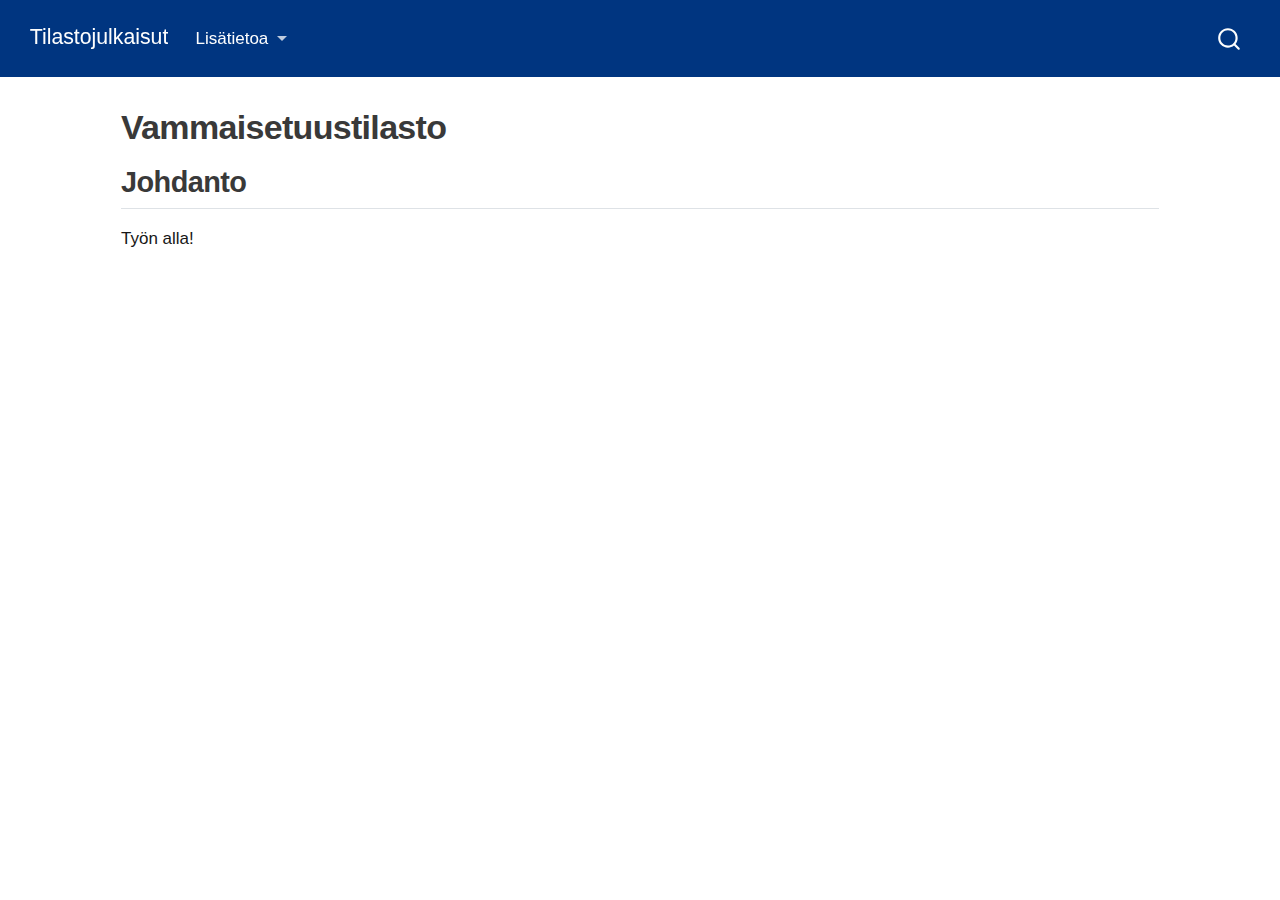
<file: sites/vammaisetuus/vammaisetuus.html>
<!DOCTYPE html>
<html xmlns="http://www.w3.org/1999/xhtml" lang="en" xml:lang="en"><head>

<meta charset="utf-8">
<meta name="generator" content="quarto-1.4.549">

<meta name="viewport" content="width=device-width, initial-scale=1.0, user-scalable=yes">


<title>Tilastojulkaisut - Vammaisetuustilasto</title>
<style>
code{white-space: pre-wrap;}
span.smallcaps{font-variant: small-caps;}
div.columns{display: flex; gap: min(4vw, 1.5em);}
div.column{flex: auto; overflow-x: auto;}
div.hanging-indent{margin-left: 1.5em; text-indent: -1.5em;}
ul.task-list{list-style: none;}
ul.task-list li input[type="checkbox"] {
  width: 0.8em;
  margin: 0 0.8em 0.2em -1em; /* quarto-specific, see https://github.com/quarto-dev/quarto-cli/issues/4556 */ 
  vertical-align: middle;
}
</style>


<script src="../../site_libs/quarto-nav/quarto-nav.js"></script>
<script src="../../site_libs/clipboard/clipboard.min.js"></script>
<script src="../../site_libs/quarto-search/autocomplete.umd.js"></script>
<script src="../../site_libs/quarto-search/fuse.min.js"></script>
<script src="../../site_libs/quarto-search/quarto-search.js"></script>
<meta name="quarto:offset" content="../../">
<script src="../../site_libs/quarto-html/quarto.js"></script>
<script src="../../site_libs/quarto-html/popper.min.js"></script>
<script src="../../site_libs/quarto-html/tippy.umd.min.js"></script>
<script src="../../site_libs/quarto-html/anchor.min.js"></script>
<link href="../../site_libs/quarto-html/tippy.css" rel="stylesheet">
<link href="../../site_libs/quarto-html/quarto-syntax-highlighting.css" rel="stylesheet" id="quarto-text-highlighting-styles">
<script src="../../site_libs/bootstrap/bootstrap.min.js"></script>
<link href="../../site_libs/bootstrap/bootstrap-icons.css" rel="stylesheet">
<link href="../../site_libs/bootstrap/bootstrap.min.css" rel="stylesheet" id="quarto-bootstrap" data-mode="light">
<script id="quarto-search-options" type="application/json">{
  "location": "navbar",
  "copy-button": false,
  "collapse-after": 3,
  "panel-placement": "end",
  "type": "overlay",
  "limit": 50,
  "keyboard-shortcut": [
    "f",
    "/",
    "s"
  ],
  "show-item-context": false,
  "language": {
    "search-no-results-text": "No results",
    "search-matching-documents-text": "matching documents",
    "search-copy-link-title": "Copy link to search",
    "search-hide-matches-text": "Hide additional matches",
    "search-more-match-text": "more match in this document",
    "search-more-matches-text": "more matches in this document",
    "search-clear-button-title": "Clear",
    "search-text-placeholder": "",
    "search-detached-cancel-button-title": "Cancel",
    "search-submit-button-title": "Submit",
    "search-label": "Search"
  }
}</script>


</head>

<body class="nav-fixed fullcontent">

<div id="quarto-search-results"></div>
  <header id="quarto-header" class="headroom fixed-top">
    <nav class="navbar navbar-expand-lg " data-bs-theme="dark">
      <div class="navbar-container container-fluid">
      <div class="navbar-brand-container mx-auto">
    <a class="navbar-brand" href="../../index.html">
    <span class="navbar-title">Tilastojulkaisut</span>
    </a>
  </div>
            <div id="quarto-search" class="" title="Search"></div>
          <button class="navbar-toggler" type="button" data-bs-toggle="collapse" data-bs-target="#navbarCollapse" aria-controls="navbarCollapse" aria-expanded="false" aria-label="Toggle navigation" onclick="if (window.quartoToggleHeadroom) { window.quartoToggleHeadroom(); }">
  <span class="navbar-toggler-icon"></span>
</button>
          <div class="collapse navbar-collapse" id="navbarCollapse">
            <ul class="navbar-nav navbar-nav-scroll me-auto">
  <li class="nav-item dropdown ">
    <a class="nav-link dropdown-toggle" href="#" id="nav-menu-lisätietoa" role="button" data-bs-toggle="dropdown" aria-expanded="false">
 <span class="menu-text">Lisätietoa</span>
    </a>
    <ul class="dropdown-menu" aria-labelledby="nav-menu-lisätietoa">    
        <li>
    <a class="dropdown-item" href="https://tietotarjotin.fi/tilastodata/2051231/tilastotietokanta-kelasto">
 <span class="dropdown-text">Kelasto</span></a>
  </li>  
    </ul>
  </li>
</ul>
          </div> <!-- /navcollapse -->
          <div class="quarto-navbar-tools">
</div>
      </div> <!-- /container-fluid -->
    </nav>
</header>
<!-- content -->
<div id="quarto-content" class="quarto-container page-columns page-rows-contents page-layout-article page-navbar">
<!-- sidebar -->
<!-- margin-sidebar -->
    
<!-- main -->
<main class="content" id="quarto-document-content">

<header id="title-block-header" class="quarto-title-block default">
<div class="quarto-title">
<h1 class="title">Vammaisetuustilasto</h1>
</div>



<div class="quarto-title-meta">

    
  
    
  </div>
  


</header>


<section id="johdanto" class="level2">
<h2 class="anchored" data-anchor-id="johdanto">Johdanto</h2>
<p>Työn alla!</p>


</section>

</main> <!-- /main -->
<script id="quarto-html-after-body" type="application/javascript">
window.document.addEventListener("DOMContentLoaded", function (event) {
  const toggleBodyColorMode = (bsSheetEl) => {
    const mode = bsSheetEl.getAttribute("data-mode");
    const bodyEl = window.document.querySelector("body");
    if (mode === "dark") {
      bodyEl.classList.add("quarto-dark");
      bodyEl.classList.remove("quarto-light");
    } else {
      bodyEl.classList.add("quarto-light");
      bodyEl.classList.remove("quarto-dark");
    }
  }
  const toggleBodyColorPrimary = () => {
    const bsSheetEl = window.document.querySelector("link#quarto-bootstrap");
    if (bsSheetEl) {
      toggleBodyColorMode(bsSheetEl);
    }
  }
  toggleBodyColorPrimary();  
  const icon = "";
  const anchorJS = new window.AnchorJS();
  anchorJS.options = {
    placement: 'right',
    icon: icon
  };
  anchorJS.add('.anchored');
  const isCodeAnnotation = (el) => {
    for (const clz of el.classList) {
      if (clz.startsWith('code-annotation-')) {                     
        return true;
      }
    }
    return false;
  }
  const clipboard = new window.ClipboardJS('.code-copy-button', {
    text: function(trigger) {
      const codeEl = trigger.previousElementSibling.cloneNode(true);
      for (const childEl of codeEl.children) {
        if (isCodeAnnotation(childEl)) {
          childEl.remove();
        }
      }
      return codeEl.innerText;
    }
  });
  clipboard.on('success', function(e) {
    // button target
    const button = e.trigger;
    // don't keep focus
    button.blur();
    // flash "checked"
    button.classList.add('code-copy-button-checked');
    var currentTitle = button.getAttribute("title");
    button.setAttribute("title", "Copied!");
    let tooltip;
    if (window.bootstrap) {
      button.setAttribute("data-bs-toggle", "tooltip");
      button.setAttribute("data-bs-placement", "left");
      button.setAttribute("data-bs-title", "Copied!");
      tooltip = new bootstrap.Tooltip(button, 
        { trigger: "manual", 
          customClass: "code-copy-button-tooltip",
          offset: [0, -8]});
      tooltip.show();    
    }
    setTimeout(function() {
      if (tooltip) {
        tooltip.hide();
        button.removeAttribute("data-bs-title");
        button.removeAttribute("data-bs-toggle");
        button.removeAttribute("data-bs-placement");
      }
      button.setAttribute("title", currentTitle);
      button.classList.remove('code-copy-button-checked');
    }, 1000);
    // clear code selection
    e.clearSelection();
  });
  function tippyHover(el, contentFn, onTriggerFn, onUntriggerFn) {
    const config = {
      allowHTML: true,
      maxWidth: 500,
      delay: 100,
      arrow: false,
      appendTo: function(el) {
          return el.parentElement;
      },
      interactive: true,
      interactiveBorder: 10,
      theme: 'quarto',
      placement: 'bottom-start',
    };
    if (contentFn) {
      config.content = contentFn;
    }
    if (onTriggerFn) {
      config.onTrigger = onTriggerFn;
    }
    if (onUntriggerFn) {
      config.onUntrigger = onUntriggerFn;
    }
    window.tippy(el, config); 
  }
  const noterefs = window.document.querySelectorAll('a[role="doc-noteref"]');
  for (var i=0; i<noterefs.length; i++) {
    const ref = noterefs[i];
    tippyHover(ref, function() {
      // use id or data attribute instead here
      let href = ref.getAttribute('data-footnote-href') || ref.getAttribute('href');
      try { href = new URL(href).hash; } catch {}
      const id = href.replace(/^#\/?/, "");
      const note = window.document.getElementById(id);
      return note.innerHTML;
    });
  }
  const xrefs = window.document.querySelectorAll('a.quarto-xref');
  const processXRef = (id, note) => {
    // Strip column container classes
    const stripColumnClz = (el) => {
      el.classList.remove("page-full", "page-columns");
      if (el.children) {
        for (const child of el.children) {
          stripColumnClz(child);
        }
      }
    }
    stripColumnClz(note)
    if (id === null || id.startsWith('sec-')) {
      // Special case sections, only their first couple elements
      const container = document.createElement("div");
      if (note.children && note.children.length > 2) {
        container.appendChild(note.children[0].cloneNode(true));
        for (let i = 1; i < note.children.length; i++) {
          const child = note.children[i];
          if (child.tagName === "P" && child.innerText === "") {
            continue;
          } else {
            container.appendChild(child.cloneNode(true));
            break;
          }
        }
        if (window.Quarto?.typesetMath) {
          window.Quarto.typesetMath(container);
        }
        return container.innerHTML
      } else {
        if (window.Quarto?.typesetMath) {
          window.Quarto.typesetMath(note);
        }
        return note.innerHTML;
      }
    } else {
      // Remove any anchor links if they are present
      const anchorLink = note.querySelector('a.anchorjs-link');
      if (anchorLink) {
        anchorLink.remove();
      }
      if (window.Quarto?.typesetMath) {
        window.Quarto.typesetMath(note);
      }
      // TODO in 1.5, we should make sure this works without a callout special case
      if (note.classList.contains("callout")) {
        return note.outerHTML;
      } else {
        return note.innerHTML;
      }
    }
  }
  for (var i=0; i<xrefs.length; i++) {
    const xref = xrefs[i];
    tippyHover(xref, undefined, function(instance) {
      instance.disable();
      let url = xref.getAttribute('href');
      let hash = undefined; 
      if (url.startsWith('#')) {
        hash = url;
      } else {
        try { hash = new URL(url).hash; } catch {}
      }
      if (hash) {
        const id = hash.replace(/^#\/?/, "");
        const note = window.document.getElementById(id);
        if (note !== null) {
          try {
            const html = processXRef(id, note.cloneNode(true));
            instance.setContent(html);
          } finally {
            instance.enable();
            instance.show();
          }
        } else {
          // See if we can fetch this
          fetch(url.split('#')[0])
          .then(res => res.text())
          .then(html => {
            const parser = new DOMParser();
            const htmlDoc = parser.parseFromString(html, "text/html");
            const note = htmlDoc.getElementById(id);
            if (note !== null) {
              const html = processXRef(id, note);
              instance.setContent(html);
            } 
          }).finally(() => {
            instance.enable();
            instance.show();
          });
        }
      } else {
        // See if we can fetch a full url (with no hash to target)
        // This is a special case and we should probably do some content thinning / targeting
        fetch(url)
        .then(res => res.text())
        .then(html => {
          const parser = new DOMParser();
          const htmlDoc = parser.parseFromString(html, "text/html");
          const note = htmlDoc.querySelector('main.content');
          if (note !== null) {
            // This should only happen for chapter cross references
            // (since there is no id in the URL)
            // remove the first header
            if (note.children.length > 0 && note.children[0].tagName === "HEADER") {
              note.children[0].remove();
            }
            const html = processXRef(null, note);
            instance.setContent(html);
          } 
        }).finally(() => {
          instance.enable();
          instance.show();
        });
      }
    }, function(instance) {
    });
  }
      let selectedAnnoteEl;
      const selectorForAnnotation = ( cell, annotation) => {
        let cellAttr = 'data-code-cell="' + cell + '"';
        let lineAttr = 'data-code-annotation="' +  annotation + '"';
        const selector = 'span[' + cellAttr + '][' + lineAttr + ']';
        return selector;
      }
      const selectCodeLines = (annoteEl) => {
        const doc = window.document;
        const targetCell = annoteEl.getAttribute("data-target-cell");
        const targetAnnotation = annoteEl.getAttribute("data-target-annotation");
        const annoteSpan = window.document.querySelector(selectorForAnnotation(targetCell, targetAnnotation));
        const lines = annoteSpan.getAttribute("data-code-lines").split(",");
        const lineIds = lines.map((line) => {
          return targetCell + "-" + line;
        })
        let top = null;
        let height = null;
        let parent = null;
        if (lineIds.length > 0) {
            //compute the position of the single el (top and bottom and make a div)
            const el = window.document.getElementById(lineIds[0]);
            top = el.offsetTop;
            height = el.offsetHeight;
            parent = el.parentElement.parentElement;
          if (lineIds.length > 1) {
            const lastEl = window.document.getElementById(lineIds[lineIds.length - 1]);
            const bottom = lastEl.offsetTop + lastEl.offsetHeight;
            height = bottom - top;
          }
          if (top !== null && height !== null && parent !== null) {
            // cook up a div (if necessary) and position it 
            let div = window.document.getElementById("code-annotation-line-highlight");
            if (div === null) {
              div = window.document.createElement("div");
              div.setAttribute("id", "code-annotation-line-highlight");
              div.style.position = 'absolute';
              parent.appendChild(div);
            }
            div.style.top = top - 2 + "px";
            div.style.height = height + 4 + "px";
            div.style.left = 0;
            let gutterDiv = window.document.getElementById("code-annotation-line-highlight-gutter");
            if (gutterDiv === null) {
              gutterDiv = window.document.createElement("div");
              gutterDiv.setAttribute("id", "code-annotation-line-highlight-gutter");
              gutterDiv.style.position = 'absolute';
              const codeCell = window.document.getElementById(targetCell);
              const gutter = codeCell.querySelector('.code-annotation-gutter');
              gutter.appendChild(gutterDiv);
            }
            gutterDiv.style.top = top - 2 + "px";
            gutterDiv.style.height = height + 4 + "px";
          }
          selectedAnnoteEl = annoteEl;
        }
      };
      const unselectCodeLines = () => {
        const elementsIds = ["code-annotation-line-highlight", "code-annotation-line-highlight-gutter"];
        elementsIds.forEach((elId) => {
          const div = window.document.getElementById(elId);
          if (div) {
            div.remove();
          }
        });
        selectedAnnoteEl = undefined;
      };
        // Handle positioning of the toggle
    window.addEventListener(
      "resize",
      throttle(() => {
        elRect = undefined;
        if (selectedAnnoteEl) {
          selectCodeLines(selectedAnnoteEl);
        }
      }, 10)
    );
    function throttle(fn, ms) {
    let throttle = false;
    let timer;
      return (...args) => {
        if(!throttle) { // first call gets through
            fn.apply(this, args);
            throttle = true;
        } else { // all the others get throttled
            if(timer) clearTimeout(timer); // cancel #2
            timer = setTimeout(() => {
              fn.apply(this, args);
              timer = throttle = false;
            }, ms);
        }
      };
    }
      // Attach click handler to the DT
      const annoteDls = window.document.querySelectorAll('dt[data-target-cell]');
      for (const annoteDlNode of annoteDls) {
        annoteDlNode.addEventListener('click', (event) => {
          const clickedEl = event.target;
          if (clickedEl !== selectedAnnoteEl) {
            unselectCodeLines();
            const activeEl = window.document.querySelector('dt[data-target-cell].code-annotation-active');
            if (activeEl) {
              activeEl.classList.remove('code-annotation-active');
            }
            selectCodeLines(clickedEl);
            clickedEl.classList.add('code-annotation-active');
          } else {
            // Unselect the line
            unselectCodeLines();
            clickedEl.classList.remove('code-annotation-active');
          }
        });
      }
  const findCites = (el) => {
    const parentEl = el.parentElement;
    if (parentEl) {
      const cites = parentEl.dataset.cites;
      if (cites) {
        return {
          el,
          cites: cites.split(' ')
        };
      } else {
        return findCites(el.parentElement)
      }
    } else {
      return undefined;
    }
  };
  var bibliorefs = window.document.querySelectorAll('a[role="doc-biblioref"]');
  for (var i=0; i<bibliorefs.length; i++) {
    const ref = bibliorefs[i];
    const citeInfo = findCites(ref);
    if (citeInfo) {
      tippyHover(citeInfo.el, function() {
        var popup = window.document.createElement('div');
        citeInfo.cites.forEach(function(cite) {
          var citeDiv = window.document.createElement('div');
          citeDiv.classList.add('hanging-indent');
          citeDiv.classList.add('csl-entry');
          var biblioDiv = window.document.getElementById('ref-' + cite);
          if (biblioDiv) {
            citeDiv.innerHTML = biblioDiv.innerHTML;
          }
          popup.appendChild(citeDiv);
        });
        return popup.innerHTML;
      });
    }
  }
});
</script>
</div> <!-- /content -->




</body></html>
</file>
<file: site_libs/quarto-html/tippy.css>
.tippy-box[data-animation=fade][data-state=hidden]{opacity:0}[data-tippy-root]{max-width:calc(100vw - 10px)}.tippy-box{position:relative;background-color:#333;color:#fff;border-radius:4px;font-size:14px;line-height:1.4;white-space:normal;outline:0;transition-property:transform,visibility,opacity}.tippy-box[data-placement^=top]>.tippy-arrow{bottom:0}.tippy-box[data-placement^=top]>.tippy-arrow:before{bottom:-7px;left:0;border-width:8px 8px 0;border-top-color:initial;transform-origin:center top}.tippy-box[data-placement^=bottom]>.tippy-arrow{top:0}.tippy-box[data-placement^=bottom]>.tippy-arrow:before{top:-7px;left:0;border-width:0 8px 8px;border-bottom-color:initial;transform-origin:center bottom}.tippy-box[data-placement^=left]>.tippy-arrow{right:0}.tippy-box[data-placement^=left]>.tippy-arrow:before{border-width:8px 0 8px 8px;border-left-color:initial;right:-7px;transform-origin:center left}.tippy-box[data-placement^=right]>.tippy-arrow{left:0}.tippy-box[data-placement^=right]>.tippy-arrow:before{left:-7px;border-width:8px 8px 8px 0;border-right-color:initial;transform-origin:center right}.tippy-box[data-inertia][data-state=visible]{transition-timing-function:cubic-bezier(.54,1.5,.38,1.11)}.tippy-arrow{width:16px;height:16px;color:#333}.tippy-arrow:before{content:"";position:absolute;border-color:transparent;border-style:solid}.tippy-content{position:relative;padding:5px 9px;z-index:1}
</file>
<file: site_libs/quarto-html/quarto-syntax-highlighting.css>
/* quarto syntax highlight colors */
:root {
  --quarto-hl-ot-color: #003B4F;
  --quarto-hl-at-color: #657422;
  --quarto-hl-ss-color: #20794D;
  --quarto-hl-an-color: #5E5E5E;
  --quarto-hl-fu-color: #4758AB;
  --quarto-hl-st-color: #20794D;
  --quarto-hl-cf-color: #003B4F;
  --quarto-hl-op-color: #5E5E5E;
  --quarto-hl-er-color: #AD0000;
  --quarto-hl-bn-color: #AD0000;
  --quarto-hl-al-color: #AD0000;
  --quarto-hl-va-color: #111111;
  --quarto-hl-bu-color: inherit;
  --quarto-hl-ex-color: inherit;
  --quarto-hl-pp-color: #AD0000;
  --quarto-hl-in-color: #5E5E5E;
  --quarto-hl-vs-color: #20794D;
  --quarto-hl-wa-color: #5E5E5E;
  --quarto-hl-do-color: #5E5E5E;
  --quarto-hl-im-color: #00769E;
  --quarto-hl-ch-color: #20794D;
  --quarto-hl-dt-color: #AD0000;
  --quarto-hl-fl-color: #AD0000;
  --quarto-hl-co-color: #5E5E5E;
  --quarto-hl-cv-color: #5E5E5E;
  --quarto-hl-cn-color: #8f5902;
  --quarto-hl-sc-color: #5E5E5E;
  --quarto-hl-dv-color: #AD0000;
  --quarto-hl-kw-color: #003B4F;
}

/* other quarto variables */
:root {
  --quarto-font-monospace: SFMono-Regular, Menlo, Monaco, Consolas, "Liberation Mono", "Courier New", monospace;
}

pre > code.sourceCode > span {
  color: #003B4F;
}

code span {
  color: #003B4F;
}

code.sourceCode > span {
  color: #003B4F;
}

div.sourceCode,
div.sourceCode pre.sourceCode {
  color: #003B4F;
}

code span.ot {
  color: #003B4F;
  font-style: inherit;
}

code span.at {
  color: #657422;
  font-style: inherit;
}

code span.ss {
  color: #20794D;
  font-style: inherit;
}

code span.an {
  color: #5E5E5E;
  font-style: inherit;
}

code span.fu {
  color: #4758AB;
  font-style: inherit;
}

code span.st {
  color: #20794D;
  font-style: inherit;
}

code span.cf {
  color: #003B4F;
  font-style: inherit;
}

code span.op {
  color: #5E5E5E;
  font-style: inherit;
}

code span.er {
  color: #AD0000;
  font-style: inherit;
}

code span.bn {
  color: #AD0000;
  font-style: inherit;
}

code span.al {
  color: #AD0000;
  font-style: inherit;
}

code span.va {
  color: #111111;
  font-style: inherit;
}

code span.bu {
  font-style: inherit;
}

code span.ex {
  font-style: inherit;
}

code span.pp {
  color: #AD0000;
  font-style: inherit;
}

code span.in {
  color: #5E5E5E;
  font-style: inherit;
}

code span.vs {
  color: #20794D;
  font-style: inherit;
}

code span.wa {
  color: #5E5E5E;
  font-style: italic;
}

code span.do {
  color: #5E5E5E;
  font-style: italic;
}

code span.im {
  color: #00769E;
  font-style: inherit;
}

code span.ch {
  color: #20794D;
  font-style: inherit;
}

code span.dt {
  color: #AD0000;
  font-style: inherit;
}

code span.fl {
  color: #AD0000;
  font-style: inherit;
}

code span.co {
  color: #5E5E5E;
  font-style: inherit;
}

code span.cv {
  color: #5E5E5E;
  font-style: italic;
}

code span.cn {
  color: #8f5902;
  font-style: inherit;
}

code span.sc {
  color: #5E5E5E;
  font-style: inherit;
}

code span.dv {
  color: #AD0000;
  font-style: inherit;
}

code span.kw {
  color: #003B4F;
  font-style: inherit;
}

.prevent-inlining {
  content: "</";
}

/*# sourceMappingURL=debc5d5d77c3f9108843748ff7464032.css.map */
</file>
